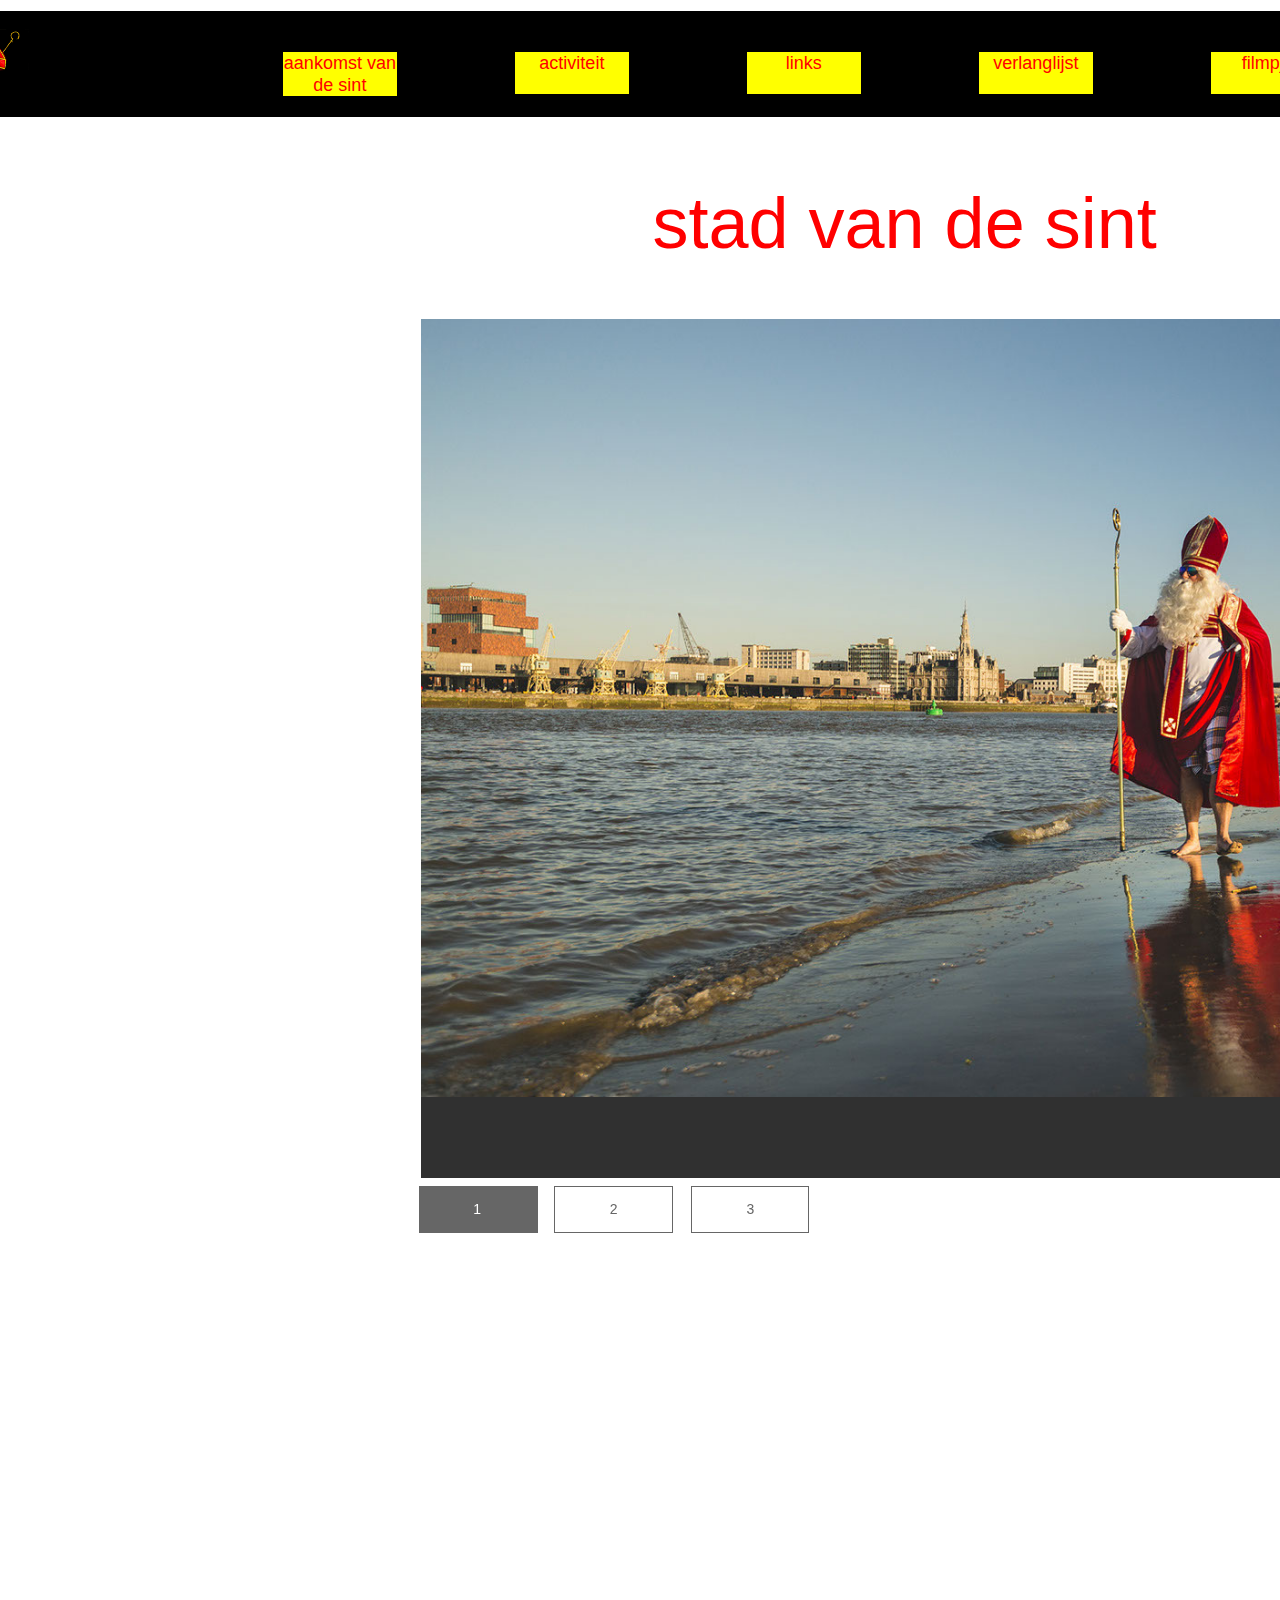
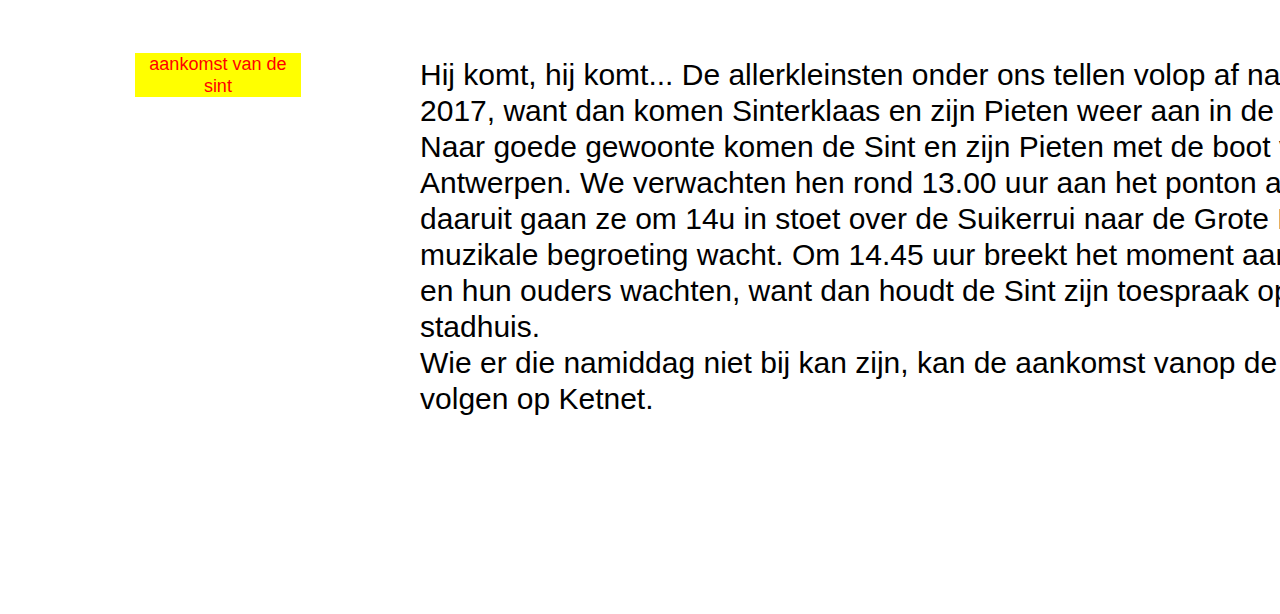
<file: index.html>
<!DOCTYPE html>
<html class="nojs html css_verticalspacer" lang="nl-NL">
 <head>

  <meta http-equiv="Content-type" content="text/html;charset=UTF-8"/>
  <meta name="generator" content="2018.0.0.379"/>
  <meta name="viewport" content="width=device-width, initial-scale=1.0"/>
  
  <script type="text/javascript">
   // Update the 'nojs'/'js' class on the html node
document.documentElement.className = document.documentElement.className.replace(/\bnojs\b/g, 'js');

// Check that all required assets are uploaded and up-to-date
if(typeof Muse == "undefined") window.Muse = {}; window.Muse.assets = {"required":["museutils.js", "museconfig.js", "jquery.watch.js", "webpro.js", "musewpslideshow.js", "jquery.museoverlay.js", "touchswipe.js", "require.js", "index.css"], "outOfDate":[]};
</script>
  
  <title>home</title>
  <!-- CSS -->
  <link rel="stylesheet" type="text/css" href="css/site_global.css?crc=444006867"/>
  <link rel="stylesheet" type="text/css" href="css/master_a-stramien.css?crc=70273568"/>
  <link rel="stylesheet" type="text/css" href="css/index.css?crc=3865967013" id="pagesheet"/>
   </head>
 <body>

  <div class="clearfix borderbox" id="page"><!-- group -->
   <a class="anchor_item grpelem" id="up2" data-sizePolicy="fixed" data-pintopage="page_fluidx"></a>
   <div id="u1181"><!-- simple frame --></div>
   <div class="clearfix grpelem" id="pu1418-4"><!-- column -->
    <a class="nonblock nontext MuseLinkActive clearfix colelem" id="u1418-4" href="index.html" data-muse-temp-textContainer-sizePolicy="true" data-muse-temp-textContainer-pinning="true"><!-- content --><p>aankomst van de sint</p></a>
    <a class="anchor_item colelem" id="aankomst" data-sizePolicy="fixed" data-pintopage="page_fluidx"></a>
   </div>
   <div id="u1152-wrapper">
    <a class="nonblock nontext MuseLinkActive clip_frame" id="u1152" href="index.html"><!-- image --><img class="block" id="u1152_img" src="images/dag-95-mijter-sinterklaas.png?crc=175086233" alt="" data-heightwidthratio="1" data-image-width="97" data-image-height="97"/></a>
   </div>
   <div class="clearfix grpelem" id="pu1242-4"><!-- column -->
    <div class="clearfix colelem" id="u1242-4" data-muse-temp-textContainer-sizePolicy="true" data-muse-temp-textContainer-pinning="true"><!-- content -->
     <p><span id="u1242">stad van de sint</span></p>
    </div>
    <div class="clearfix colelem" id="ppamphletu1271"><!-- group -->
     <div class="PamphletWidget clearfix allow_click_through grpelem" id="pamphletu1271" data-visibility="changed" style="visibility:hidden"><!-- none box -->
      <div class="position_content" id="pamphletu1271_position_content">
       <div class="popup_anchor allow_click_through colelem" data-col-pos="1" id="u1285popup">
        <div class="ContainerGroup clearfix" data-col-pos="1" id="u1285"><!-- stack box -->
         <div class="Container clearfix grpelem" data-col-pos="0" id="u1292"><!-- group -->
          <div class="clip_frame grpelem" id="u1293"><!-- image -->
           <img class="block" id="u1293_img" src="images/balthazar_sint2-crop-u1293.jpg?crc=4043576121" alt="" data-heightwidthratio="0.6455026455026455" data-image-width="1323" data-image-height="854"/>
          </div>
         </div>
         <div class="Container invi clearfix grpelem" data-col-pos="1" id="u1289"><!-- group -->
          <div class="clip_frame grpelem" id="u1290"><!-- image -->
           <img class="block" id="u1290_img" src="images/sinterklaas-no-piets-560x420-crop-u1290.jpg?crc=3932099338" alt="" data-heightwidthratio="0.6455026455026455" data-image-width="1323" data-image-height="854"/>
          </div>
         </div>
         <div class="Container invi clearfix grpelem" data-col-pos="2" id="u1286"><!-- group -->
          <div class="clip_frame grpelem" id="u1287"><!-- image -->
           <img class="block" id="u1287_img" src="images/amsterdam_sinterklaas_arrival-crop-u1287.jpg?crc=3816009222" alt="" data-heightwidthratio="0.6455026455026455" data-image-width="1323" data-image-height="854"/>
          </div>
         </div>
        </div>
       </div>
       <div class="ThumbGroup clearfix colelem" data-col-pos="0" id="u1272"><!-- none box -->
        <div class="popup_anchor allow_click_through grpelem" data-col-pos="0" id="u1273popup">
         <div class="Thumb popup_element clearfix" data-col-pos="0" id="u1273"><!-- group -->
          <div class="clearfix grpelem" id="u1274-4" data-muse-temp-textContainer-sizePolicy="true" data-muse-temp-textContainer-pinning="true"><!-- content -->
           <p>1</p>
          </div>
         </div>
        </div>
        <div class="popup_anchor allow_click_through grpelem" data-col-pos="1" id="u1277popup">
         <div class="Thumb popup_element clearfix" data-col-pos="1" id="u1277"><!-- group -->
          <div class="clearfix grpelem" id="u1278-4" data-muse-temp-textContainer-sizePolicy="true" data-muse-temp-textContainer-pinning="true"><!-- content -->
           <p>2</p>
          </div>
         </div>
        </div>
        <div class="popup_anchor allow_click_through grpelem" data-col-pos="2" id="u1275popup">
         <div class="Thumb popup_element clearfix" data-col-pos="2" id="u1275"><!-- group -->
          <div class="clearfix grpelem" id="u1276-4" data-muse-temp-textContainer-sizePolicy="true" data-muse-temp-textContainer-pinning="true"><!-- content -->
           <p>3</p>
          </div>
         </div>
        </div>
       </div>
      </div>
     </div>
     <a class="anchor_item grpelem" id="up" data-sizePolicy="fixed" data-pintopage="page_fluidx"></a>
    </div>
    <div class="clearfix colelem" id="u1419-9" data-muse-temp-textContainer-sizePolicy="true" data-muse-temp-textContainer-pinning="true"><!-- content -->
     <p>Hij komt, hij komt... De allerkleinsten onder ons tellen volop af naar zaterdag 18 november 2017, want dan komen Sinterklaas en zijn Pieten weer aan in de stad!</p>
     <p>Naar goede gewoonte komen de Sint en zijn Pieten met de boot vanuit Spanje naar Antwerpen. We verwachten hen rond 13.00 uur aan het ponton aan het Steenplein. Van daaruit gaan ze om 14u in stoet over de Suikerrui naar de Grote Markt, waar hen een muzikale begroeting wacht. Om 14.45 uur breekt het moment aan waarop vele kinderen en hun ouders wachten, want dan houdt de Sint zijn toespraak op het balkon van het stadhuis.</p>
     <p>Wie er die namiddag niet bij kan zijn, kan de aankomst vanop de eerste rij rechtstreeks volgen op Ketnet.</p>
     <p>&nbsp;</p>
    </div>
   </div>
   <div class="clearfix grpelem" id="pu1148-4"><!-- group -->
    <div id="u1148-4-wrapper">
     <a class="nonblock nontext anim_swing clearfix" id="u1148-4" href="index.html#aankomst" data-muse-temp-textContainer-sizePolicy="true" data-muse-temp-textContainer-pinning="true"><!-- content --><p>aankomst van de sint</p></a>
    </div>
    <div id="u1149-4-wrapper">
     <a class="nonblock nontext clearfix" id="u1149-4" href="activiteit.html" data-muse-temp-textContainer-sizePolicy="true" data-muse-temp-textContainer-pinning="true"><!-- content --><p>activiteit</p></a>
    </div>
    <div id="u1150-4-wrapper">
     <a class="nonblock nontext clearfix" id="u1150-4" href="links.html" data-muse-temp-textContainer-sizePolicy="true" data-muse-temp-textContainer-pinning="true"><!-- content --><p>links</p></a>
    </div>
    <div id="u1151-4-wrapper">
     <a class="nonblock nontext clearfix" id="u1151-4" href="verlanglijst.html" data-muse-temp-textContainer-sizePolicy="true" data-muse-temp-textContainer-pinning="true"><!-- content --><p>verlanglijst</p></a>
    </div>
    <div id="u2101-4-wrapper">
     <a class="nonblock nontext clearfix" id="u2101-4" href="film.html" data-muse-temp-textContainer-sizePolicy="true" data-muse-temp-textContainer-pinning="true"><!-- content --><p>filmpje</p></a>
    </div>
   </div>
   <div class="verticalspacer" data-offset-top="2093" data-content-above-spacer="2092" data-content-below-spacer="160" data-sizePolicy="fixed" data-pintopage="page_fixedLeft"></div>
  </div>
  <!-- Other scripts -->
  <script type="text/javascript">
   // Decide weather to suppress missing file error or not based on preference setting
var suppressMissingFileError = false
</script>
  <script type="text/javascript">
   window.Muse.assets.check=function(d){if(!window.Muse.assets.checked){window.Muse.assets.checked=!0;var b={},c=function(a,b){if(window.getComputedStyle){var c=window.getComputedStyle(a,null);return c&&c.getPropertyValue(b)||c&&c[b]||""}if(document.documentElement.currentStyle)return(c=a.currentStyle)&&c[b]||a.style&&a.style[b]||"";return""},a=function(a){if(a.match(/^rgb/))return a=a.replace(/\s+/g,"").match(/([\d\,]+)/gi)[0].split(","),(parseInt(a[0])<<16)+(parseInt(a[1])<<8)+parseInt(a[2]);if(a.match(/^\#/))return parseInt(a.substr(1),
16);return 0},g=function(g){for(var f=document.getElementsByTagName("link"),h=0;h<f.length;h++)if("text/css"==f[h].type){var i=(f[h].href||"").match(/\/?css\/([\w\-]+\.css)\?crc=(\d+)/);if(!i||!i[1]||!i[2])break;b[i[1]]=i[2]}f=document.createElement("div");f.className="version";f.style.cssText="display:none; width:1px; height:1px;";document.getElementsByTagName("body")[0].appendChild(f);for(h=0;h<Muse.assets.required.length;){var i=Muse.assets.required[h],l=i.match(/([\w\-\.]+)\.(\w+)$/),k=l&&l[1]?
l[1]:null,l=l&&l[2]?l[2]:null;switch(l.toLowerCase()){case "css":k=k.replace(/\W/gi,"_").replace(/^([^a-z])/gi,"_$1");f.className+=" "+k;k=a(c(f,"color"));l=a(c(f,"backgroundColor"));k!=0||l!=0?(Muse.assets.required.splice(h,1),"undefined"!=typeof b[i]&&(k!=b[i]>>>24||l!=(b[i]&16777215))&&Muse.assets.outOfDate.push(i)):h++;f.className="version";break;case "js":h++;break;default:throw Error("Unsupported file type: "+l);}}d?d().jquery!="1.8.3"&&Muse.assets.outOfDate.push("jquery-1.8.3.min.js"):Muse.assets.required.push("jquery-1.8.3.min.js");
f.parentNode.removeChild(f);if(Muse.assets.outOfDate.length||Muse.assets.required.length)f="Sommige bestanden op de server ontbreken of zijn beschadigd. Wis de cache van de browser en probeer het opnieuw. Als het probleem zich blijft voordoen, kunt u het beste contact opnemen met de auteur van de website.",g&&Muse.assets.outOfDate.length&&(f+="\nOut of date: "+Muse.assets.outOfDate.join(",")),g&&Muse.assets.required.length&&(f+="\nMissing: "+Muse.assets.required.join(",")),suppressMissingFileError?(f+="\nUse SuppressMissingFileError key in AppPrefs.xml to show missing file error pop up.",console.log(f)):alert(f)};location&&location.search&&location.search.match&&location.search.match(/muse_debug/gi)?
setTimeout(function(){g(!0)},5E3):g()}};
var muse_init=function(){require.config({baseUrl:""});require(["jquery","museutils","whatinput","jquery.watch","webpro","musewpslideshow","jquery.museoverlay","touchswipe"],function(d){var $ = d;$(document).ready(function(){try{
window.Muse.assets.check($);/* body */
Muse.Utils.transformMarkupToFixBrowserProblemsPreInit();/* body */
Muse.Utils.prepHyperlinks(true);/* body */
Muse.Utils.resizeHeight('.popup_anchor.allow_click_through');/* resize height */
Muse.Utils.makeButtonsVisibleAfterSettingMinWidth();/* body */
Muse.Utils.initWidget('#pamphletu1271', ['#bp_infinity'], function(elem) { return new WebPro.Widget.ContentSlideShow(elem, {contentLayout_runtime:'stack',event:'click',deactivationEvent:'',autoPlay:true,displayInterval:3000,transitionStyle:'horizontal',transitionDuration:500,hideAllContentsFirst:false,shuffle:false,enableSwipe:false,resumeAutoplay:true,resumeAutoplayInterval:3000,playOnce:false,autoActivate_runtime:false,isResponsive:true}); });/* #pamphletu1271 */
Muse.Utils.fullPage('#page');/* 100% height page */
Muse.Utils.showWidgetsWhenReady();/* body */
Muse.Utils.transformMarkupToFixBrowserProblems();/* body */
}catch(b){if(b&&"function"==typeof b.notify?b.notify():Muse.Assert.fail("Error calling selector function: "+b),false)throw b;}})})};

</script>
  <!-- RequireJS script -->
  <script src="scripts/require.js?crc=4157109226" type="text/javascript" async data-main="scripts/museconfig.js?crc=4153641093" onload="if (requirejs) requirejs.onError = function(requireType, requireModule) { if (requireType && requireType.toString && requireType.toString().indexOf && 0 <= requireType.toString().indexOf('#scripterror')) window.Muse.assets.check(); }" onerror="window.Muse.assets.check();"></script>
   </body>
</html>
</file>
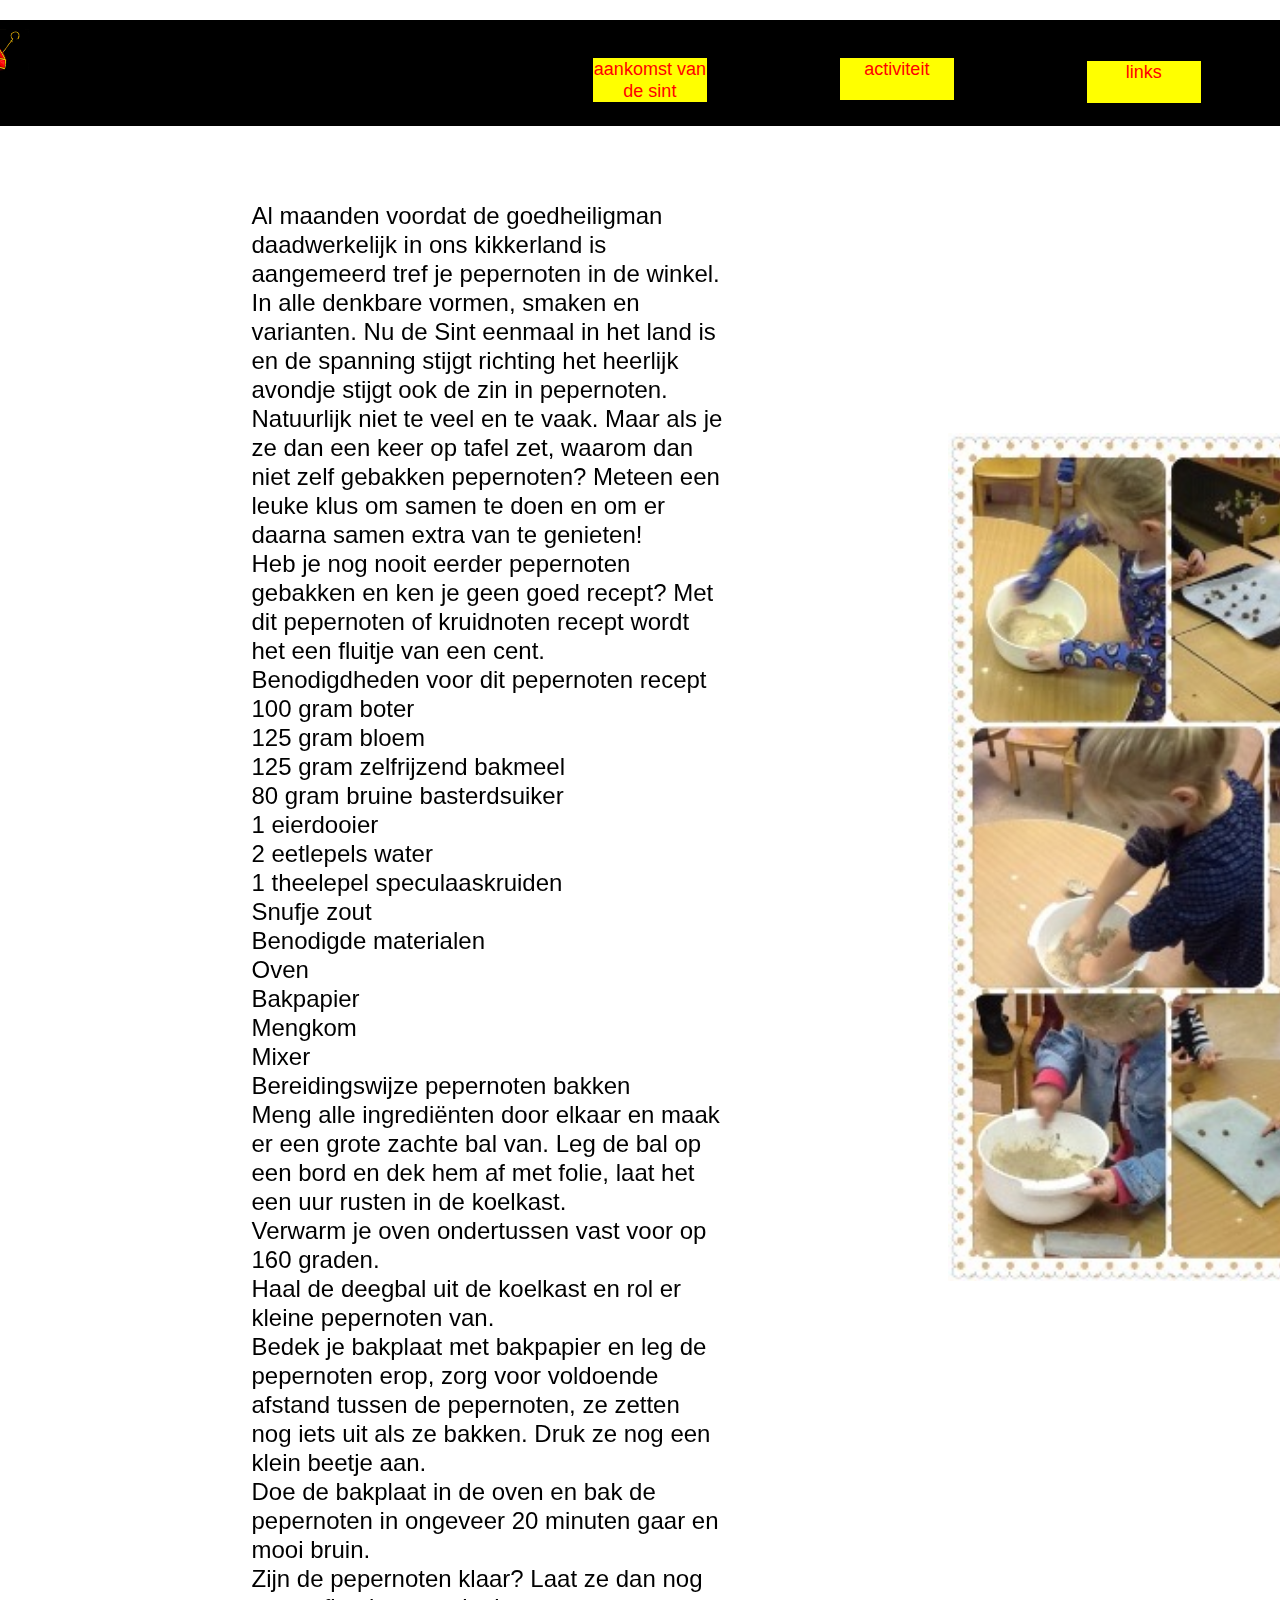
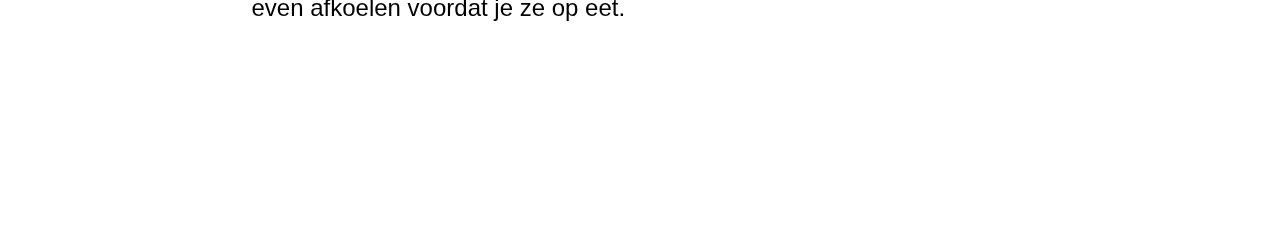
<file: activiteit.html>
<!DOCTYPE html>
<html class="nojs html css_verticalspacer" lang="nl-NL">
 <head>

  <meta http-equiv="Content-type" content="text/html;charset=UTF-8"/>
  <meta name="generator" content="2018.0.0.379"/>
  <meta name="viewport" content="width=device-width, initial-scale=1.0"/>
  
  <script type="text/javascript">
   // Update the 'nojs'/'js' class on the html node
document.documentElement.className = document.documentElement.className.replace(/\bnojs\b/g, 'js');

// Check that all required assets are uploaded and up-to-date
if(typeof Muse == "undefined") window.Muse = {}; window.Muse.assets = {"required":["museutils.js", "museconfig.js", "jquery.watch.js", "require.js", "activiteit.css"], "outOfDate":[]};
</script>
  
  <title>activiteit</title>
  <!-- CSS -->
  <link rel="stylesheet" type="text/css" href="css/site_global.css?crc=444006867"/>
  <link rel="stylesheet" type="text/css" href="css/master_a-stramien.css?crc=70273568"/>
  <link rel="stylesheet" type="text/css" href="css/activiteit.css?crc=452893137" id="pagesheet"/>
   </head>
 <body>

  <div class="clearfix borderbox" id="page"><!-- group -->
   <div class="clearfix grpelem" id="pu1181"><!-- group -->
    <div id="u1181"><!-- simple frame --></div>
    <div id="u1148-4-wrapper">
     <a class="nonblock nontext clearfix" id="u1148-4" href="index.html#aankomst" data-muse-temp-textContainer-sizePolicy="true" data-muse-temp-textContainer-pinning="true"><!-- content --><p>aankomst van de sint</p></a>
    </div>
    <div id="u1152-wrapper">
     <a class="nonblock nontext clip_frame" id="u1152" href="index.html"><!-- image --><img class="block" id="u1152_img" src="images/dag-95-mijter-sinterklaas.png?crc=175086233" alt="" data-heightwidthratio="1" data-image-width="97" data-image-height="97"/></a>
    </div>
   </div>
   <div class="clearfix grpelem" id="u1714-50" data-muse-temp-textContainer-sizePolicy="true" data-muse-temp-textContainer-pinning="true"><!-- content -->
    <p>Al maanden voordat de goedheiligman daadwerkelijk in ons kikkerland is aangemeerd tref je pepernoten in de winkel. In alle denkbare vormen, smaken en varianten. Nu de Sint eenmaal in het land is en de spanning stijgt richting het heerlijk avondje stijgt ook de zin in pepernoten. Natuurlijk niet te veel en te vaak. Maar als je ze dan een keer op tafel zet, waarom dan niet zelf gebakken pepernoten? Meteen een leuke klus om samen te doen en om er daarna samen extra van te genieten!</p>
    <p>Heb je nog nooit eerder pepernoten gebakken en ken je geen goed recept? Met dit pepernoten of kruidnoten recept wordt het een fluitje van een cent.</p>
    <p>Benodigdheden voor dit pepernoten recept</p>
    <p>100 gram boter</p>
    <p>125 gram bloem</p>
    <p>125 gram zelfrijzend bakmeel</p>
    <p>80 gram bruine basterdsuiker</p>
    <p>1 eierdooier</p>
    <p>2 eetlepels water</p>
    <p>1 theelepel speculaaskruiden</p>
    <p>Snufje zout</p>
    <p>Benodigde materialen</p>
    <p>Oven</p>
    <p>Bakpapier</p>
    <p>Mengkom</p>
    <p>Mixer</p>
    <p>Bereidingswijze pepernoten bakken</p>
    <p>Meng alle ingrediënten door elkaar en maak er een grote zachte bal van. Leg de bal op een bord en dek hem af met folie, laat het een uur rusten in de koelkast.</p>
    <p>Verwarm je oven ondertussen vast voor op 160 graden.</p>
    <p>Haal de deegbal uit de koelkast en rol er kleine pepernoten van.</p>
    <p>Bedek je bakplaat met bakpapier en leg de pepernoten erop, zorg voor voldoende afstand tussen de pepernoten, ze zetten nog iets uit als ze bakken. Druk ze nog een klein beetje aan.</p>
    <p>Doe de bakplaat in de oven en bak de pepernoten in ongeveer 20 minuten gaar en mooi bruin.</p>
    <p>Zijn de pepernoten klaar? Laat ze dan nog even afkoelen voordat je ze op eet.</p>
    <p>&nbsp;</p>
    <p>&nbsp;</p>
   </div>
   <div class="clip_frame grpelem" id="u1704"><!-- image -->
    <img class="block" id="u1704_img" src="images/sint%20pepernoten%20bakken.jpg?crc=192956187" alt="" data-heightwidthratio="1.333810888252149" data-image-width="698" data-image-height="931"/>
   </div>
   <div class="clearfix grpelem" id="pu1149-4"><!-- group -->
    <div id="u1149-4-wrapper">
     <a class="nonblock nontext MuseLinkActive clearfix" id="u1149-4" href="activiteit.html" data-muse-temp-textContainer-sizePolicy="true" data-muse-temp-textContainer-pinning="true"><!-- content --><p>activiteit</p></a>
    </div>
    <div id="u1150-4-wrapper">
     <a class="nonblock nontext clearfix" id="u1150-4" href="links.html" data-muse-temp-textContainer-sizePolicy="true" data-muse-temp-textContainer-pinning="true"><!-- content --><p>links</p></a>
    </div>
    <div id="u1151-4-wrapper">
     <a class="nonblock nontext clearfix" id="u1151-4" href="verlanglijst.html" data-muse-temp-textContainer-sizePolicy="true" data-muse-temp-textContainer-pinning="true"><!-- content --><p>verlanglijst</p></a>
    </div>
    <div id="u2101-4-wrapper">
     <a class="nonblock nontext clearfix" id="u2101-4" href="film.html" data-muse-temp-textContainer-sizePolicy="true" data-muse-temp-textContainer-pinning="true"><!-- content --><p>filmpje</p></a>
    </div>
   </div>
   <div class="verticalspacer" data-offset-top="1622" data-content-above-spacer="1622" data-content-below-spacer="161" data-sizePolicy="fixed" data-pintopage="page_fixedLeft"></div>
  </div>
  <!-- Other scripts -->
  <script type="text/javascript">
   // Decide weather to suppress missing file error or not based on preference setting
var suppressMissingFileError = false
</script>
  <script type="text/javascript">
   window.Muse.assets.check=function(d){if(!window.Muse.assets.checked){window.Muse.assets.checked=!0;var b={},c=function(a,b){if(window.getComputedStyle){var c=window.getComputedStyle(a,null);return c&&c.getPropertyValue(b)||c&&c[b]||""}if(document.documentElement.currentStyle)return(c=a.currentStyle)&&c[b]||a.style&&a.style[b]||"";return""},a=function(a){if(a.match(/^rgb/))return a=a.replace(/\s+/g,"").match(/([\d\,]+)/gi)[0].split(","),(parseInt(a[0])<<16)+(parseInt(a[1])<<8)+parseInt(a[2]);if(a.match(/^\#/))return parseInt(a.substr(1),
16);return 0},g=function(g){for(var f=document.getElementsByTagName("link"),h=0;h<f.length;h++)if("text/css"==f[h].type){var i=(f[h].href||"").match(/\/?css\/([\w\-]+\.css)\?crc=(\d+)/);if(!i||!i[1]||!i[2])break;b[i[1]]=i[2]}f=document.createElement("div");f.className="version";f.style.cssText="display:none; width:1px; height:1px;";document.getElementsByTagName("body")[0].appendChild(f);for(h=0;h<Muse.assets.required.length;){var i=Muse.assets.required[h],l=i.match(/([\w\-\.]+)\.(\w+)$/),k=l&&l[1]?
l[1]:null,l=l&&l[2]?l[2]:null;switch(l.toLowerCase()){case "css":k=k.replace(/\W/gi,"_").replace(/^([^a-z])/gi,"_$1");f.className+=" "+k;k=a(c(f,"color"));l=a(c(f,"backgroundColor"));k!=0||l!=0?(Muse.assets.required.splice(h,1),"undefined"!=typeof b[i]&&(k!=b[i]>>>24||l!=(b[i]&16777215))&&Muse.assets.outOfDate.push(i)):h++;f.className="version";break;case "js":h++;break;default:throw Error("Unsupported file type: "+l);}}d?d().jquery!="1.8.3"&&Muse.assets.outOfDate.push("jquery-1.8.3.min.js"):Muse.assets.required.push("jquery-1.8.3.min.js");
f.parentNode.removeChild(f);if(Muse.assets.outOfDate.length||Muse.assets.required.length)f="Sommige bestanden op de server ontbreken of zijn beschadigd. Wis de cache van de browser en probeer het opnieuw. Als het probleem zich blijft voordoen, kunt u het beste contact opnemen met de auteur van de website.",g&&Muse.assets.outOfDate.length&&(f+="\nOut of date: "+Muse.assets.outOfDate.join(",")),g&&Muse.assets.required.length&&(f+="\nMissing: "+Muse.assets.required.join(",")),suppressMissingFileError?(f+="\nUse SuppressMissingFileError key in AppPrefs.xml to show missing file error pop up.",console.log(f)):alert(f)};location&&location.search&&location.search.match&&location.search.match(/muse_debug/gi)?
setTimeout(function(){g(!0)},5E3):g()}};
var muse_init=function(){require.config({baseUrl:""});require(["jquery","museutils","whatinput","jquery.watch"],function(d){var $ = d;$(document).ready(function(){try{
window.Muse.assets.check($);/* body */
Muse.Utils.transformMarkupToFixBrowserProblemsPreInit();/* body */
Muse.Utils.prepHyperlinks(true);/* body */
Muse.Utils.makeButtonsVisibleAfterSettingMinWidth();/* body */
Muse.Utils.fullPage('#page');/* 100% height page */
Muse.Utils.showWidgetsWhenReady();/* body */
Muse.Utils.transformMarkupToFixBrowserProblems();/* body */
}catch(b){if(b&&"function"==typeof b.notify?b.notify():Muse.Assert.fail("Error calling selector function: "+b),false)throw b;}})})};

</script>
  <!-- RequireJS script -->
  <script src="scripts/require.js?crc=4157109226" type="text/javascript" async data-main="scripts/museconfig.js?crc=4153641093" onload="if (requirejs) requirejs.onError = function(requireType, requireModule) { if (requireType && requireType.toString && requireType.toString().indexOf && 0 <= requireType.toString().indexOf('#scripterror')) window.Muse.assets.check(); }" onerror="window.Muse.assets.check();"></script>
   </body>
</html>
</file>
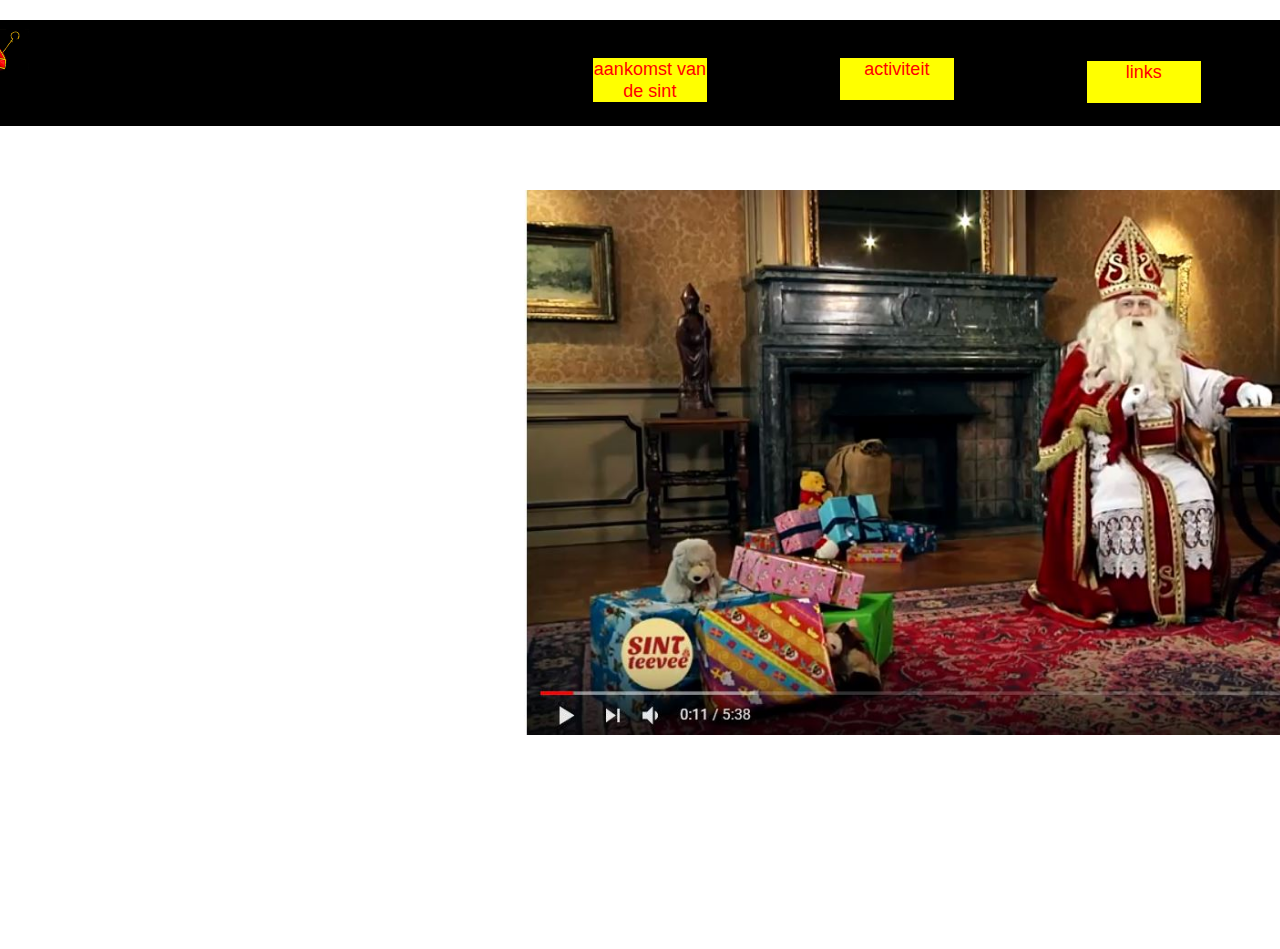
<file: film.html>
<!DOCTYPE html>
<html class="nojs html css_verticalspacer" lang="nl-NL">
 <head>

  <meta http-equiv="Content-type" content="text/html;charset=UTF-8"/>
  <meta name="generator" content="2018.0.0.379"/>
  <meta name="viewport" content="width=device-width, initial-scale=1.0"/>
  
  <script type="text/javascript">
   // Update the 'nojs'/'js' class on the html node
document.documentElement.className = document.documentElement.className.replace(/\bnojs\b/g, 'js');

// Check that all required assets are uploaded and up-to-date
if(typeof Muse == "undefined") window.Muse = {}; window.Muse.assets = {"required":["museutils.js", "museconfig.js", "jquery.watch.js", "require.js", "film.css"], "outOfDate":[]};
</script>
  
  <title>film</title>
  <!-- CSS -->
  <link rel="stylesheet" type="text/css" href="css/site_global.css?crc=444006867"/>
  <link rel="stylesheet" type="text/css" href="css/master_a-stramien.css?crc=70273568"/>
  <link rel="stylesheet" type="text/css" href="css/film.css?crc=140068812" id="pagesheet"/>
   </head>
 <body>

  <div class="clearfix borderbox" id="page"><!-- group -->
   <div class="clearfix grpelem" id="pu1181"><!-- group -->
    <div id="u1181"><!-- simple frame --></div>
    <div id="u1148-4-wrapper">
     <a class="nonblock nontext clearfix" id="u1148-4" href="index.html#aankomst" data-muse-temp-textContainer-sizePolicy="true" data-muse-temp-textContainer-pinning="true"><!-- content --><p>aankomst van de sint</p></a>
    </div>
    <div id="u1149-4-wrapper">
     <a class="nonblock nontext clearfix" id="u1149-4" href="activiteit.html" data-muse-temp-textContainer-sizePolicy="true" data-muse-temp-textContainer-pinning="true"><!-- content --><p>activiteit</p></a>
    </div>
    <div id="u1150-4-wrapper">
     <a class="nonblock nontext clearfix" id="u1150-4" href="links.html" data-muse-temp-textContainer-sizePolicy="true" data-muse-temp-textContainer-pinning="true"><!-- content --><p>links</p></a>
    </div>
    <div id="u1151-4-wrapper">
     <a class="nonblock nontext clearfix" id="u1151-4" href="verlanglijst.html" data-muse-temp-textContainer-sizePolicy="true" data-muse-temp-textContainer-pinning="true"><!-- content --><p>verlanglijst</p></a>
    </div>
    <div id="u2101-4-wrapper">
     <a class="nonblock nontext MuseLinkActive clearfix" id="u2101-4" href="film.html" data-muse-temp-textContainer-sizePolicy="true" data-muse-temp-textContainer-pinning="true"><!-- content --><p>filmpje</p></a>
    </div>
    <div id="u1152-wrapper">
     <a class="nonblock nontext clip_frame" id="u1152" href="index.html"><!-- image --><img class="block" id="u1152_img" src="images/dag-95-mijter-sinterklaas.png?crc=175086233" alt="" data-heightwidthratio="1" data-image-width="97" data-image-height="97"/></a>
    </div>
   </div>
   <a class="nonblock nontext clip_frame grpelem" id="u2080" href="https://www.youtube.com/watch?time_continue=3&amp;v=Sp-UOaqlR1o"><!-- image --><img class="block" id="u2080_img" src="images/sint%20tv.jpg?crc=3844064150" alt="" data-heightwidthratio="0.5594013096351731" data-image-width="1069" data-image-height="598"/></a>
   <div class="verticalspacer" data-offset-top="788" data-content-above-spacer="788" data-content-below-spacer="171" data-sizePolicy="fixed" data-pintopage="page_fixedLeft"></div>
  </div>
  <!-- Other scripts -->
  <script type="text/javascript">
   // Decide weather to suppress missing file error or not based on preference setting
var suppressMissingFileError = false
</script>
  <script type="text/javascript">
   window.Muse.assets.check=function(d){if(!window.Muse.assets.checked){window.Muse.assets.checked=!0;var b={},c=function(a,b){if(window.getComputedStyle){var c=window.getComputedStyle(a,null);return c&&c.getPropertyValue(b)||c&&c[b]||""}if(document.documentElement.currentStyle)return(c=a.currentStyle)&&c[b]||a.style&&a.style[b]||"";return""},a=function(a){if(a.match(/^rgb/))return a=a.replace(/\s+/g,"").match(/([\d\,]+)/gi)[0].split(","),(parseInt(a[0])<<16)+(parseInt(a[1])<<8)+parseInt(a[2]);if(a.match(/^\#/))return parseInt(a.substr(1),
16);return 0},g=function(g){for(var f=document.getElementsByTagName("link"),h=0;h<f.length;h++)if("text/css"==f[h].type){var i=(f[h].href||"").match(/\/?css\/([\w\-]+\.css)\?crc=(\d+)/);if(!i||!i[1]||!i[2])break;b[i[1]]=i[2]}f=document.createElement("div");f.className="version";f.style.cssText="display:none; width:1px; height:1px;";document.getElementsByTagName("body")[0].appendChild(f);for(h=0;h<Muse.assets.required.length;){var i=Muse.assets.required[h],l=i.match(/([\w\-\.]+)\.(\w+)$/),k=l&&l[1]?
l[1]:null,l=l&&l[2]?l[2]:null;switch(l.toLowerCase()){case "css":k=k.replace(/\W/gi,"_").replace(/^([^a-z])/gi,"_$1");f.className+=" "+k;k=a(c(f,"color"));l=a(c(f,"backgroundColor"));k!=0||l!=0?(Muse.assets.required.splice(h,1),"undefined"!=typeof b[i]&&(k!=b[i]>>>24||l!=(b[i]&16777215))&&Muse.assets.outOfDate.push(i)):h++;f.className="version";break;case "js":h++;break;default:throw Error("Unsupported file type: "+l);}}d?d().jquery!="1.8.3"&&Muse.assets.outOfDate.push("jquery-1.8.3.min.js"):Muse.assets.required.push("jquery-1.8.3.min.js");
f.parentNode.removeChild(f);if(Muse.assets.outOfDate.length||Muse.assets.required.length)f="Sommige bestanden op de server ontbreken of zijn beschadigd. Wis de cache van de browser en probeer het opnieuw. Als het probleem zich blijft voordoen, kunt u het beste contact opnemen met de auteur van de website.",g&&Muse.assets.outOfDate.length&&(f+="\nOut of date: "+Muse.assets.outOfDate.join(",")),g&&Muse.assets.required.length&&(f+="\nMissing: "+Muse.assets.required.join(",")),suppressMissingFileError?(f+="\nUse SuppressMissingFileError key in AppPrefs.xml to show missing file error pop up.",console.log(f)):alert(f)};location&&location.search&&location.search.match&&location.search.match(/muse_debug/gi)?
setTimeout(function(){g(!0)},5E3):g()}};
var muse_init=function(){require.config({baseUrl:""});require(["jquery","museutils","whatinput","jquery.watch"],function(d){var $ = d;$(document).ready(function(){try{
window.Muse.assets.check($);/* body */
Muse.Utils.transformMarkupToFixBrowserProblemsPreInit();/* body */
Muse.Utils.prepHyperlinks(true);/* body */
Muse.Utils.makeButtonsVisibleAfterSettingMinWidth();/* body */
Muse.Utils.fullPage('#page');/* 100% height page */
Muse.Utils.showWidgetsWhenReady();/* body */
Muse.Utils.transformMarkupToFixBrowserProblems();/* body */
}catch(b){if(b&&"function"==typeof b.notify?b.notify():Muse.Assert.fail("Error calling selector function: "+b),false)throw b;}})})};

</script>
  <!-- RequireJS script -->
  <script src="scripts/require.js?crc=4157109226" type="text/javascript" async data-main="scripts/museconfig.js?crc=4153641093" onload="if (requirejs) requirejs.onError = function(requireType, requireModule) { if (requireType && requireType.toString && requireType.toString().indexOf && 0 <= requireType.toString().indexOf('#scripterror')) window.Muse.assets.check(); }" onerror="window.Muse.assets.check();"></script>
   </body>
</html>
</file>
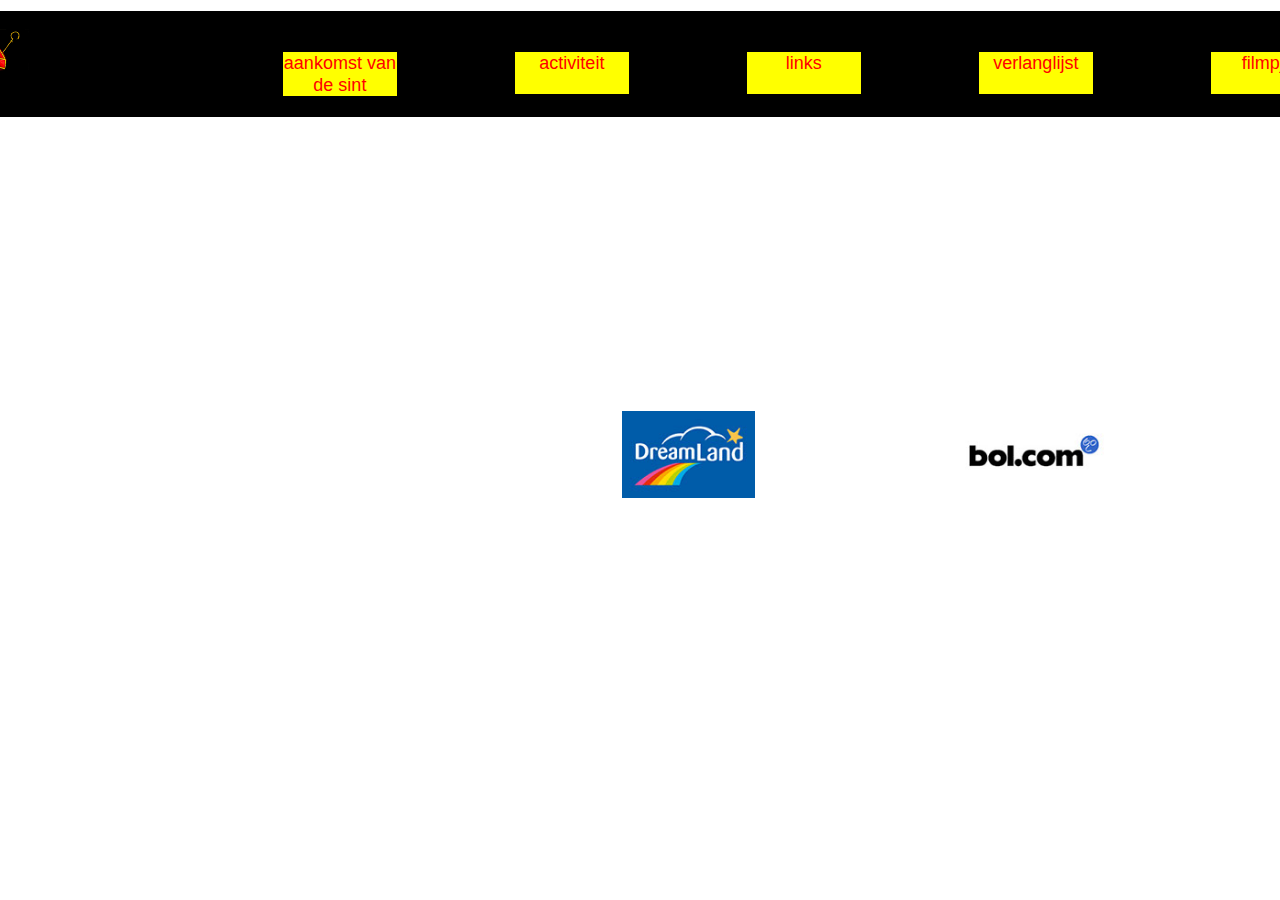
<file: links.html>
<!DOCTYPE html>
<html class="nojs html css_verticalspacer" lang="nl-NL">
 <head>

  <meta http-equiv="Content-type" content="text/html;charset=UTF-8"/>
  <meta name="generator" content="2018.0.0.379"/>
  <meta name="viewport" content="width=device-width, initial-scale=1.0"/>
  
  <script type="text/javascript">
   // Update the 'nojs'/'js' class on the html node
document.documentElement.className = document.documentElement.className.replace(/\bnojs\b/g, 'js');

// Check that all required assets are uploaded and up-to-date
if(typeof Muse == "undefined") window.Muse = {}; window.Muse.assets = {"required":["museutils.js", "museconfig.js", "jquery.watch.js", "require.js", "links.css"], "outOfDate":[]};
</script>
  
  <title>links</title>
  <!-- CSS -->
  <link rel="stylesheet" type="text/css" href="css/site_global.css?crc=444006867"/>
  <link rel="stylesheet" type="text/css" href="css/master_a-stramien.css?crc=70273568"/>
  <link rel="stylesheet" type="text/css" href="css/links.css?crc=3879873101" id="pagesheet"/>
   </head>
 <body>

  <div class="clearfix borderbox" id="page"><!-- group -->
   <div class="clearfix grpelem" id="pu1181"><!-- group -->
    <div id="u1181"><!-- simple frame --></div>
    <div id="u1148-4-wrapper">
     <a class="nonblock nontext clearfix" id="u1148-4" href="index.html#aankomst" data-muse-temp-textContainer-sizePolicy="true" data-muse-temp-textContainer-pinning="true"><!-- content --><p>aankomst van de sint</p></a>
    </div>
    <div id="u1149-4-wrapper">
     <a class="nonblock nontext clearfix" id="u1149-4" href="activiteit.html" data-muse-temp-textContainer-sizePolicy="true" data-muse-temp-textContainer-pinning="true"><!-- content --><p>activiteit</p></a>
    </div>
    <div id="u1152-wrapper">
     <a class="nonblock nontext clip_frame" id="u1152" href="index.html"><!-- image --><img class="block" id="u1152_img" src="images/dag-95-mijter-sinterklaas.png?crc=175086233" alt="" data-heightwidthratio="1" data-image-width="97" data-image-height="97"/></a>
    </div>
   </div>
   <div class="clip_frame grpelem" id="u1739"><!-- image -->
    <img class="block" id="u1739_img" src="images/logo.jpg?crc=71240542" alt="" data-heightwidthratio="0.6551724137931034" data-image-width="145" data-image-height="95"/>
   </div>
   <div class="clip_frame grpelem" id="u1749"><!-- image -->
    <img class="block" id="u1749_img" src="images/download.jpg?crc=4177633313" alt="" data-heightwidthratio="1" data-image-width="167" data-image-height="167"/>
   </div>
   <div class="clearfix grpelem" id="pu1150-4"><!-- group -->
    <div id="u1150-4-wrapper">
     <a class="nonblock nontext MuseLinkActive clearfix" id="u1150-4" href="links.html" data-muse-temp-textContainer-sizePolicy="true" data-muse-temp-textContainer-pinning="true"><!-- content --><p>links</p></a>
    </div>
    <div id="u1151-4-wrapper">
     <a class="nonblock nontext clearfix" id="u1151-4" href="verlanglijst.html" data-muse-temp-textContainer-sizePolicy="true" data-muse-temp-textContainer-pinning="true"><!-- content --><p>verlanglijst</p></a>
    </div>
    <div id="u2101-4-wrapper">
     <a class="nonblock nontext clearfix" id="u2101-4" href="film.html" data-muse-temp-textContainer-sizePolicy="true" data-muse-temp-textContainer-pinning="true"><!-- content --><p>filmpje</p></a>
    </div>
   </div>
   <div class="verticalspacer" data-offset-top="542" data-content-above-spacer="541" data-content-below-spacer="418" data-sizePolicy="fixed" data-pintopage="page_fixedLeft"></div>
  </div>
  <!-- Other scripts -->
  <script type="text/javascript">
   // Decide weather to suppress missing file error or not based on preference setting
var suppressMissingFileError = false
</script>
  <script type="text/javascript">
   window.Muse.assets.check=function(d){if(!window.Muse.assets.checked){window.Muse.assets.checked=!0;var b={},c=function(a,b){if(window.getComputedStyle){var c=window.getComputedStyle(a,null);return c&&c.getPropertyValue(b)||c&&c[b]||""}if(document.documentElement.currentStyle)return(c=a.currentStyle)&&c[b]||a.style&&a.style[b]||"";return""},a=function(a){if(a.match(/^rgb/))return a=a.replace(/\s+/g,"").match(/([\d\,]+)/gi)[0].split(","),(parseInt(a[0])<<16)+(parseInt(a[1])<<8)+parseInt(a[2]);if(a.match(/^\#/))return parseInt(a.substr(1),
16);return 0},g=function(g){for(var f=document.getElementsByTagName("link"),h=0;h<f.length;h++)if("text/css"==f[h].type){var i=(f[h].href||"").match(/\/?css\/([\w\-]+\.css)\?crc=(\d+)/);if(!i||!i[1]||!i[2])break;b[i[1]]=i[2]}f=document.createElement("div");f.className="version";f.style.cssText="display:none; width:1px; height:1px;";document.getElementsByTagName("body")[0].appendChild(f);for(h=0;h<Muse.assets.required.length;){var i=Muse.assets.required[h],l=i.match(/([\w\-\.]+)\.(\w+)$/),k=l&&l[1]?
l[1]:null,l=l&&l[2]?l[2]:null;switch(l.toLowerCase()){case "css":k=k.replace(/\W/gi,"_").replace(/^([^a-z])/gi,"_$1");f.className+=" "+k;k=a(c(f,"color"));l=a(c(f,"backgroundColor"));k!=0||l!=0?(Muse.assets.required.splice(h,1),"undefined"!=typeof b[i]&&(k!=b[i]>>>24||l!=(b[i]&16777215))&&Muse.assets.outOfDate.push(i)):h++;f.className="version";break;case "js":h++;break;default:throw Error("Unsupported file type: "+l);}}d?d().jquery!="1.8.3"&&Muse.assets.outOfDate.push("jquery-1.8.3.min.js"):Muse.assets.required.push("jquery-1.8.3.min.js");
f.parentNode.removeChild(f);if(Muse.assets.outOfDate.length||Muse.assets.required.length)f="Sommige bestanden op de server ontbreken of zijn beschadigd. Wis de cache van de browser en probeer het opnieuw. Als het probleem zich blijft voordoen, kunt u het beste contact opnemen met de auteur van de website.",g&&Muse.assets.outOfDate.length&&(f+="\nOut of date: "+Muse.assets.outOfDate.join(",")),g&&Muse.assets.required.length&&(f+="\nMissing: "+Muse.assets.required.join(",")),suppressMissingFileError?(f+="\nUse SuppressMissingFileError key in AppPrefs.xml to show missing file error pop up.",console.log(f)):alert(f)};location&&location.search&&location.search.match&&location.search.match(/muse_debug/gi)?
setTimeout(function(){g(!0)},5E3):g()}};
var muse_init=function(){require.config({baseUrl:""});require(["jquery","museutils","whatinput","jquery.watch"],function(d){var $ = d;$(document).ready(function(){try{
window.Muse.assets.check($);/* body */
Muse.Utils.transformMarkupToFixBrowserProblemsPreInit();/* body */
Muse.Utils.prepHyperlinks(true);/* body */
Muse.Utils.makeButtonsVisibleAfterSettingMinWidth();/* body */
Muse.Utils.fullPage('#page');/* 100% height page */
Muse.Utils.showWidgetsWhenReady();/* body */
Muse.Utils.transformMarkupToFixBrowserProblems();/* body */
}catch(b){if(b&&"function"==typeof b.notify?b.notify():Muse.Assert.fail("Error calling selector function: "+b),false)throw b;}})})};

</script>
  <!-- RequireJS script -->
  <script src="scripts/require.js?crc=4157109226" type="text/javascript" async data-main="scripts/museconfig.js?crc=4153641093" onload="if (requirejs) requirejs.onError = function(requireType, requireModule) { if (requireType && requireType.toString && requireType.toString().indexOf && 0 <= requireType.toString().indexOf('#scripterror')) window.Muse.assets.check(); }" onerror="window.Muse.assets.check();"></script>
   </body>
</html>
</file>
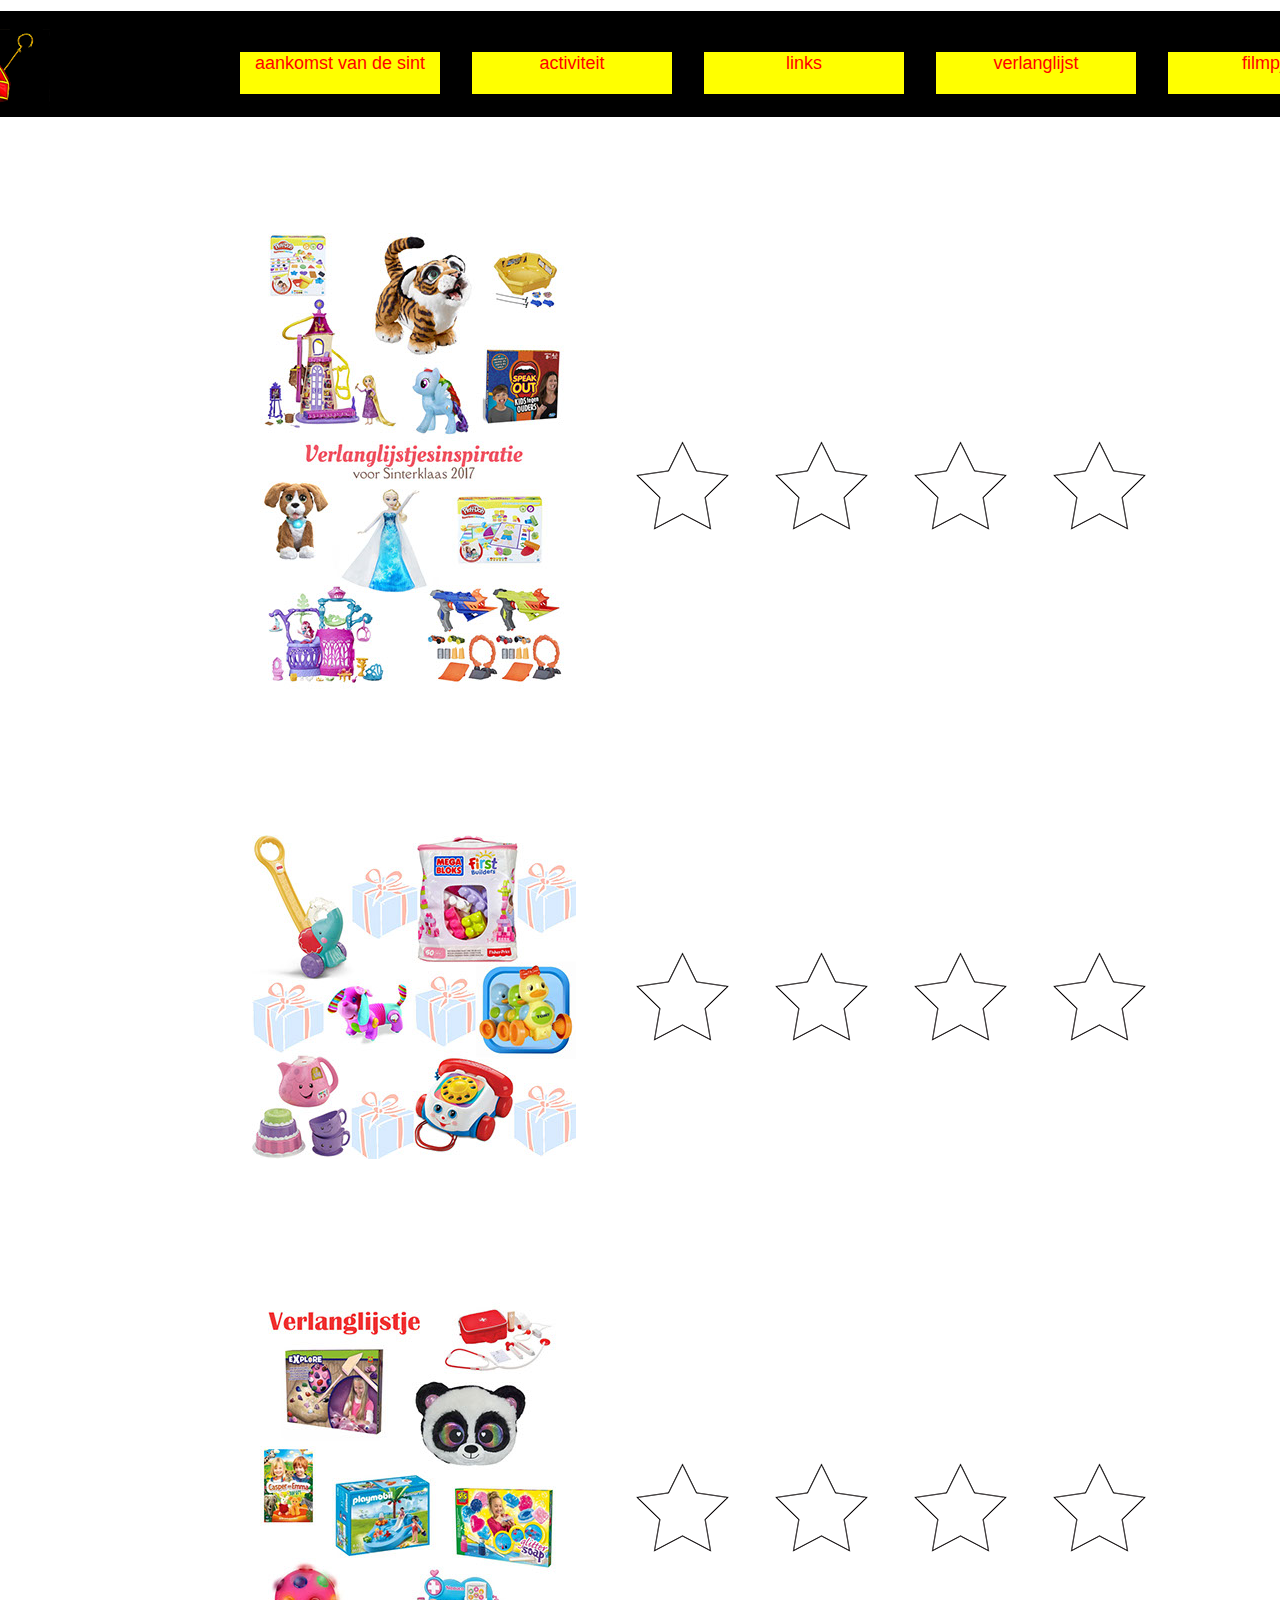
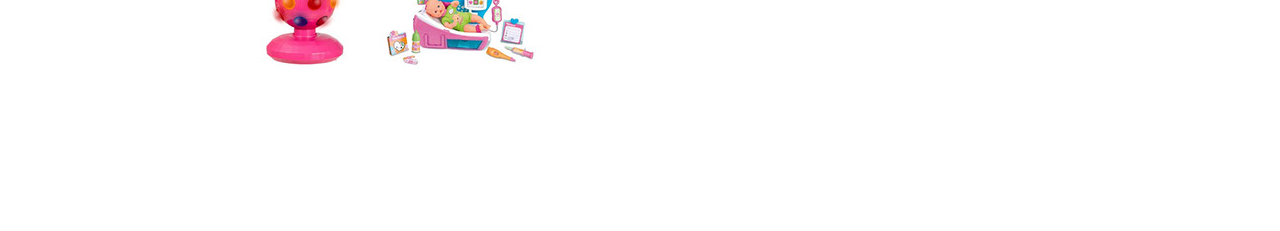
<file: verlanglijst.html>
<!DOCTYPE html>
<html class="nojs html css_verticalspacer" lang="nl-NL">
 <head>

  <meta http-equiv="Content-type" content="text/html;charset=UTF-8"/>
  <meta name="generator" content="2018.0.0.379"/>
  
  <script type="text/javascript">
   // Update the 'nojs'/'js' class on the html node
document.documentElement.className = document.documentElement.className.replace(/\bnojs\b/g, 'js');

// Check that all required assets are uploaded and up-to-date
if(typeof Muse == "undefined") window.Muse = {}; window.Muse.assets = {"required":["museutils.js", "museconfig.js", "jquery.watch.js", "require.js", "verlanglijst.css"], "outOfDate":[]};
</script>
  
  <title>verlanglijst</title>
  <!-- CSS -->
  <link rel="stylesheet" type="text/css" href="css/site_global.css?crc=444006867"/>
  <link rel="stylesheet" type="text/css" href="css/master_a-stramien.css?crc=70273568"/>
  <link rel="stylesheet" type="text/css" href="css/verlanglijst.css?crc=3922379428" id="pagesheet"/>
   </head>
 <body>

  <div class="clearfix" id="page"><!-- group -->
   <div class="clearfix grpelem" id="pu1181"><!-- group -->
    <div id="u1181"><!-- simple frame --></div>
    <a class="nonblock nontext clearfix" id="u1148-4" href="index.html#aankomst"><!-- content --><p>aankomst van de sint</p></a>
    <a class="nonblock nontext clip_frame" id="u1152" href="index.html"><!-- image --><img class="block" id="u1152_img" src="images/dag-95-mijter-sinterklaas.png?crc=175086233" alt="" width="97" height="97"/></a>
   </div>
   <div class="clearfix grpelem" id="pu1781"><!-- column -->
    <div class="clip_frame colelem" id="u1781"><!-- image -->
     <img class="block" id="u1781_img" src="images/inspiratie_verlanglijstje_sinterklaas_2017.jpg?crc=4172046825" alt="" width="324" height="466"/>
    </div>
    <div class="clip_frame colelem" id="u1791"><!-- image -->
     <img class="block" id="u1791_img" src="images/sinterklaas-verlanglijstje-elisa-11-maanden.jpg?crc=4249324325" alt="" width="324" height="324"/>
    </div>
    <div class="clip_frame colelem" id="u1801"><!-- image -->
     <img class="block" id="u1801_img" src="images/verlanglijstje.jpg?crc=4155036281" alt="" width="315" height="368"/>
    </div>
   </div>
   <div class="clearfix grpelem" id="pu1821"><!-- column -->
    <div class="clip_frame colelem" id="u1821"><!-- image -->
     <img class="block" id="u1821_img" src="images/efe6a4d096f5ae9c43feddb42df3f370-star-stroke-icon-80-by-vexels.png?crc=48296244" alt="" width="101" height="101"/>
    </div>
    <div class="clip_frame colelem" id="u1968"><!-- image -->
     <img class="block" id="u1968_img" src="images/efe6a4d096f5ae9c43feddb42df3f370-star-stroke-icon-80-by-vexels.png?crc=48296244" alt="" width="101" height="101"/>
    </div>
    <div class="clip_frame colelem" id="u1996"><!-- image -->
     <img class="block" id="u1996_img" src="images/efe6a4d096f5ae9c43feddb42df3f370-star-stroke-icon-80-by-vexels.png?crc=48296244" alt="" width="101" height="101"/>
    </div>
   </div>
   <div class="clearfix grpelem" id="pu1844"><!-- column -->
    <div class="clip_frame colelem" id="u1844"><!-- image -->
     <img class="block" id="u1844_img" src="images/efe6a4d096f5ae9c43feddb42df3f370-star-stroke-icon-80-by-vexels.png?crc=48296244" alt="" width="101" height="101"/>
    </div>
    <div class="clip_frame colelem" id="u1970"><!-- image -->
     <img class="block" id="u1970_img" src="images/efe6a4d096f5ae9c43feddb42df3f370-star-stroke-icon-80-by-vexels.png?crc=48296244" alt="" width="101" height="101"/>
    </div>
    <div class="clip_frame colelem" id="u1998"><!-- image -->
     <img class="block" id="u1998_img" src="images/efe6a4d096f5ae9c43feddb42df3f370-star-stroke-icon-80-by-vexels.png?crc=48296244" alt="" width="101" height="101"/>
    </div>
   </div>
   <a class="nonblock nontext clearfix" id="u1149-4" href="activiteit.html"><!-- content --><p>activiteit</p></a>
   <div class="clearfix grpelem" id="pu1854"><!-- column -->
    <div class="clip_frame colelem" id="u1854"><!-- image -->
     <img class="block" id="u1854_img" src="images/efe6a4d096f5ae9c43feddb42df3f370-star-stroke-icon-80-by-vexels.png?crc=48296244" alt="" width="101" height="101"/>
    </div>
    <div class="clip_frame colelem" id="u1972"><!-- image -->
     <img class="block" id="u1972_img" src="images/efe6a4d096f5ae9c43feddb42df3f370-star-stroke-icon-80-by-vexels.png?crc=48296244" alt="" width="101" height="101"/>
    </div>
    <div class="clip_frame colelem" id="u2000"><!-- image -->
     <img class="block" id="u2000_img" src="images/efe6a4d096f5ae9c43feddb42df3f370-star-stroke-icon-80-by-vexels.png?crc=48296244" alt="" width="101" height="101"/>
    </div>
   </div>
   <div class="clearfix grpelem" id="pu1861"><!-- column -->
    <div class="clip_frame colelem" id="u1861"><!-- image -->
     <img class="block" id="u1861_img" src="images/efe6a4d096f5ae9c43feddb42df3f370-star-stroke-icon-80-by-vexels.png?crc=48296244" alt="" width="101" height="101"/>
    </div>
    <div class="clip_frame colelem" id="u1974"><!-- image -->
     <img class="block" id="u1974_img" src="images/efe6a4d096f5ae9c43feddb42df3f370-star-stroke-icon-80-by-vexels.png?crc=48296244" alt="" width="101" height="101"/>
    </div>
    <div class="clip_frame colelem" id="u2002"><!-- image -->
     <img class="block" id="u2002_img" src="images/efe6a4d096f5ae9c43feddb42df3f370-star-stroke-icon-80-by-vexels.png?crc=48296244" alt="" width="101" height="101"/>
    </div>
   </div>
   <div class="clearfix grpelem" id="pu1150-4"><!-- group -->
    <a class="nonblock nontext clearfix" id="u1150-4" href="links.html"><!-- content --><p>links</p></a>
    <a class="nonblock nontext MuseLinkActive clearfix" id="u1151-4" href="verlanglijst.html"><!-- content --><p>verlanglijst</p></a>
   </div>
   <div class="clip_frame grpelem" id="u1811"><!-- image -->
    <img class="block" id="u1811_img" src="images/verlanglijstje%20(1).jpg?crc=499648727" alt="" width="600" height="800"/>
   </div>
   <a class="nonblock nontext clearfix" id="u2101-4" href="film.html"><!-- content --><p>filmpje</p></a>
   <div class="verticalspacer" data-offset-top="1670" data-content-above-spacer="1670" data-content-below-spacer="160"></div>
  </div>
  <!-- Other scripts -->
  <script type="text/javascript">
   // Decide weather to suppress missing file error or not based on preference setting
var suppressMissingFileError = false
</script>
  <script type="text/javascript">
   window.Muse.assets.check=function(d){if(!window.Muse.assets.checked){window.Muse.assets.checked=!0;var b={},c=function(a,b){if(window.getComputedStyle){var c=window.getComputedStyle(a,null);return c&&c.getPropertyValue(b)||c&&c[b]||""}if(document.documentElement.currentStyle)return(c=a.currentStyle)&&c[b]||a.style&&a.style[b]||"";return""},a=function(a){if(a.match(/^rgb/))return a=a.replace(/\s+/g,"").match(/([\d\,]+)/gi)[0].split(","),(parseInt(a[0])<<16)+(parseInt(a[1])<<8)+parseInt(a[2]);if(a.match(/^\#/))return parseInt(a.substr(1),
16);return 0},g=function(g){for(var f=document.getElementsByTagName("link"),h=0;h<f.length;h++)if("text/css"==f[h].type){var i=(f[h].href||"").match(/\/?css\/([\w\-]+\.css)\?crc=(\d+)/);if(!i||!i[1]||!i[2])break;b[i[1]]=i[2]}f=document.createElement("div");f.className="version";f.style.cssText="display:none; width:1px; height:1px;";document.getElementsByTagName("body")[0].appendChild(f);for(h=0;h<Muse.assets.required.length;){var i=Muse.assets.required[h],l=i.match(/([\w\-\.]+)\.(\w+)$/),k=l&&l[1]?
l[1]:null,l=l&&l[2]?l[2]:null;switch(l.toLowerCase()){case "css":k=k.replace(/\W/gi,"_").replace(/^([^a-z])/gi,"_$1");f.className+=" "+k;k=a(c(f,"color"));l=a(c(f,"backgroundColor"));k!=0||l!=0?(Muse.assets.required.splice(h,1),"undefined"!=typeof b[i]&&(k!=b[i]>>>24||l!=(b[i]&16777215))&&Muse.assets.outOfDate.push(i)):h++;f.className="version";break;case "js":h++;break;default:throw Error("Unsupported file type: "+l);}}d?d().jquery!="1.8.3"&&Muse.assets.outOfDate.push("jquery-1.8.3.min.js"):Muse.assets.required.push("jquery-1.8.3.min.js");
f.parentNode.removeChild(f);if(Muse.assets.outOfDate.length||Muse.assets.required.length)f="Sommige bestanden op de server ontbreken of zijn beschadigd. Wis de cache van de browser en probeer het opnieuw. Als het probleem zich blijft voordoen, kunt u het beste contact opnemen met de auteur van de website.",g&&Muse.assets.outOfDate.length&&(f+="\nOut of date: "+Muse.assets.outOfDate.join(",")),g&&Muse.assets.required.length&&(f+="\nMissing: "+Muse.assets.required.join(",")),suppressMissingFileError?(f+="\nUse SuppressMissingFileError key in AppPrefs.xml to show missing file error pop up.",console.log(f)):alert(f)};location&&location.search&&location.search.match&&location.search.match(/muse_debug/gi)?
setTimeout(function(){g(!0)},5E3):g()}};
var muse_init=function(){require.config({baseUrl:""});require(["jquery","museutils","whatinput","jquery.watch"],function(d){var $ = d;$(document).ready(function(){try{
window.Muse.assets.check($);/* body */
Muse.Utils.transformMarkupToFixBrowserProblemsPreInit();/* body */
Muse.Utils.prepHyperlinks(true);/* body */
Muse.Utils.makeButtonsVisibleAfterSettingMinWidth();/* body */
Muse.Utils.fullPage('#page');/* 100% height page */
Muse.Utils.showWidgetsWhenReady();/* body */
Muse.Utils.transformMarkupToFixBrowserProblems();/* body */
}catch(b){if(b&&"function"==typeof b.notify?b.notify():Muse.Assert.fail("Error calling selector function: "+b),false)throw b;}})})};

</script>
  <!-- RequireJS script -->
  <script src="scripts/require.js?crc=4157109226" type="text/javascript" async data-main="scripts/museconfig.js?crc=4153641093" onload="if (requirejs) requirejs.onError = function(requireType, requireModule) { if (requireType && requireType.toString && requireType.toString().indexOf && 0 <= requireType.toString().indexOf('#scripterror')) window.Muse.assets.check(); }" onerror="window.Muse.assets.check();"></script>
   </body>
</html>
</file>
<file: css/site_global.css>
html{min-height:100%;min-width:100%;-ms-text-size-adjust:none;}body,div,dl,dt,dd,ul,ol,li,nav,h1,h2,h3,h4,h5,h6,pre,code,form,fieldset,legend,input,button,textarea,p,blockquote,th,td,a{margin:0px;padding:0px;border-width:0px;border-style:solid;border-color:transparent;-webkit-transform-origin:left top;-ms-transform-origin:left top;-o-transform-origin:left top;transform-origin:left top;background-repeat:no-repeat;}button.submit-btn{-moz-box-sizing:content-box;-webkit-box-sizing:content-box;box-sizing:content-box;}.transition{-webkit-transition-property:background-image,background-position,background-color,border-color,border-radius,color,font-size,font-style,font-weight,letter-spacing,line-height,text-align,box-shadow,text-shadow,opacity;transition-property:background-image,background-position,background-color,border-color,border-radius,color,font-size,font-style,font-weight,letter-spacing,line-height,text-align,box-shadow,text-shadow,opacity;}.transition *{-webkit-transition:inherit;transition:inherit;}table{border-collapse:collapse;border-spacing:0px;}fieldset,img{border:0px;border-style:solid;-webkit-transform-origin:left top;-ms-transform-origin:left top;-o-transform-origin:left top;transform-origin:left top;}address,caption,cite,code,dfn,em,strong,th,var,optgroup{font-style:inherit;font-weight:inherit;}del,ins{text-decoration:none;}li{list-style:none;}caption,th{text-align:left;}h1,h2,h3,h4,h5,h6{font-size:100%;font-weight:inherit;}input,button,textarea,select,optgroup,option{font-family:inherit;font-size:inherit;font-style:inherit;font-weight:inherit;}.form-grp input,.form-grp textarea{-webkit-appearance:none;-webkit-border-radius:0;}body{font-family:Arial, Helvetica Neue, Helvetica, sans-serif;text-align:left;font-size:14px;line-height:17px;word-wrap:break-word;text-rendering:optimizeLegibility;-moz-font-feature-settings:'liga';-ms-font-feature-settings:'liga';-webkit-font-feature-settings:'liga';font-feature-settings:'liga';}a:link{color:#0000FF;text-decoration:underline;}a:visited{color:#800080;text-decoration:underline;}a:hover{color:#0000FF;text-decoration:underline;}a:active{color:#EE0000;text-decoration:underline;}a.nontext{color:black;text-decoration:none;font-style:normal;font-weight:normal;}.normal_text{color:#000000;direction:ltr;font-family:Arial, Helvetica Neue, Helvetica, sans-serif;font-size:14px;font-style:normal;font-weight:normal;letter-spacing:0px;line-height:17px;text-align:left;text-decoration:none;text-indent:0px;text-transform:none;vertical-align:0px;padding:0px;}.list0 li:before{position:absolute;right:100%;letter-spacing:0px;text-decoration:none;font-weight:normal;font-style:normal;}.rtl-list li:before{right:auto;left:100%;}.nls-None > li:before,.nls-None .list3 > li:before,.nls-None .list6 > li:before{margin-right:6px;content:'•';}.nls-None .list1 > li:before,.nls-None .list4 > li:before,.nls-None .list7 > li:before{margin-right:6px;content:'○';}.nls-None,.nls-None .list1,.nls-None .list2,.nls-None .list3,.nls-None .list4,.nls-None .list5,.nls-None .list6,.nls-None .list7,.nls-None .list8{padding-left:34px;}.nls-None.rtl-list,.nls-None .list1.rtl-list,.nls-None .list2.rtl-list,.nls-None .list3.rtl-list,.nls-None .list4.rtl-list,.nls-None .list5.rtl-list,.nls-None .list6.rtl-list,.nls-None .list7.rtl-list,.nls-None .list8.rtl-list{padding-left:0px;padding-right:34px;}.nls-None .list2 > li:before,.nls-None .list5 > li:before,.nls-None .list8 > li:before{margin-right:6px;content:'-';}.nls-None.rtl-list > li:before,.nls-None .list1.rtl-list > li:before,.nls-None .list2.rtl-list > li:before,.nls-None .list3.rtl-list > li:before,.nls-None .list4.rtl-list > li:before,.nls-None .list5.rtl-list > li:before,.nls-None .list6.rtl-list > li:before,.nls-None .list7.rtl-list > li:before,.nls-None .list8.rtl-list > li:before{margin-right:0px;margin-left:6px;}.TabbedPanelsTab{white-space:nowrap;}.MenuBar .MenuBarView,.MenuBar .SubMenuView{display:block;list-style:none;}.MenuBar .SubMenu{display:none;position:absolute;}.NoWrap{white-space:nowrap;word-wrap:normal;}.rootelem{margin-left:auto;margin-right:auto;}.colelem{display:inline;float:left;clear:both;}.clearfix:after{content:"\0020";visibility:hidden;display:block;height:0px;clear:both;}*:first-child+html .clearfix{zoom:1;}.clip_frame{overflow:hidden;}.popup_anchor{position:relative;width:0px;height:0px;}.allow_click_through *{pointer-events:auto;}.popup_element{z-index:100000;}.svg{display:block;vertical-align:top;}span.wrap{content:'';clear:left;display:block;}span.actAsInlineDiv{display:inline-block;}.position_content,.excludeFromNormalFlow{float:left;}.preload_images{position:absolute;overflow:hidden;left:-9999px;top:-9999px;height:1px;width:1px;}.preload{height:1px;width:1px;}.animateStates{-webkit-transition:0.3s ease-in-out;-moz-transition:0.3s ease-in-out;-o-transition:0.3s ease-in-out;transition:0.3s ease-in-out;}[data-whatinput="mouse"] *:focus,[data-whatinput="touch"] *:focus,input:focus,textarea:focus{outline:none;}textarea{resize:none;overflow:auto;}.allow_click_through,.fld-prompt{pointer-events:none;}.wrapped-input{position:absolute;top:0px;left:0px;background:transparent;border:none;}.submit-btn{z-index:50000;cursor:pointer;}.anchor_item{width:22px;height:18px;}.MenuBar .SubMenuVisible,.MenuBarVertical .SubMenuVisible,.MenuBar .SubMenu .SubMenuVisible,.popup_element.Active,span.actAsPara,.actAsDiv,a.nonblock.nontext,img.block{display:block;}.widget_invisible,.js .invi,.js .mse_pre_init{visibility:hidden;}.ose_ei{visibility:hidden;z-index:0;}.no_vert_scroll{overflow-y:hidden;}.always_vert_scroll{overflow-y:scroll;}.always_horz_scroll{overflow-x:scroll;}.fullscreen{overflow:hidden;left:0px;top:0px;position:fixed;height:100%;width:100%;-moz-box-sizing:border-box;-webkit-box-sizing:border-box;-ms-box-sizing:border-box;box-sizing:border-box;}.fullwidth{position:absolute;}.borderbox{-moz-box-sizing:border-box;-webkit-box-sizing:border-box;-ms-box-sizing:border-box;box-sizing:border-box;}.scroll_wrapper{position:absolute;overflow:auto;left:0px;right:0px;top:0px;bottom:0px;padding-top:0px;padding-bottom:0px;margin-top:0px;margin-bottom:0px;}.browser_width > *{position:absolute;left:0px;right:0px;}.grpelem,.accordion_wrapper{display:inline;float:left;}.fld-checkbox input[type=checkbox],.fld-radiobutton input[type=radio]{position:absolute;overflow:hidden;clip:rect(0px, 0px, 0px, 0px);height:1px;width:1px;margin:-1px;padding:0px;border:0px;}.fld-checkbox input[type=checkbox] + label,.fld-radiobutton input[type=radio] + label{display:inline-block;background-repeat:no-repeat;cursor:pointer;float:left;width:100%;height:100%;}.pointer_cursor,.fld-recaptcha-mode,.fld-recaptcha-refresh,.fld-recaptcha-help{cursor:pointer;}p,h1,h2,h3,h4,h5,h6,ol,ul,span.actAsPara{max-height:1000000px;}.superscript{vertical-align:super;font-size:66%;line-height:0px;}.subscript{vertical-align:sub;font-size:66%;line-height:0px;}.horizontalSlideShow{-ms-touch-action:pan-y;touch-action:pan-y;}.verticalSlideShow{-ms-touch-action:pan-x;touch-action:pan-x;}.colelem100,.verticalspacer{clear:both;}.list0 li,.MenuBar .MenuItemContainer,.SlideShowContentPanel .fullscreen img,.css_verticalspacer .verticalspacer{position:relative;}.popup_element.Inactive,.js .disn,.js .an_invi,.hidden,.breakpoint{display:none;}#muse_css_mq{position:absolute;display:none;background-color:#FFFFFE;}.fluid_height_spacer{width:0.01px;}.muse_check_css{display:none;position:fixed;}@media screen and (-webkit-min-device-pixel-ratio:0){body{text-rendering:auto;}}
</file>
<file: css/master_a-stramien.css>
#u1181{background-color:#000000;}#u1152{background-color:transparent;}#u1148-4{background-color:#FFFF00;color:#FF0000;font-size:18px;text-align:center;line-height:22px;}#u1148-4:hover{background-color:#FF0000;}#u1148-4:hover p{color:#FFFF00;visibility:inherit;}#u1149-4{background-color:#FFFF00;color:#FF0000;font-size:18px;text-align:center;line-height:22px;}#u1149-4:hover{background-color:#FF0000;}#u1149-4:hover p{color:#FFFF00;visibility:inherit;}#u1150-4{background-color:#FFFF00;color:#FF0000;font-size:18px;text-align:center;line-height:22px;}#u1150-4:hover{background-color:#FF0000;}#u1150-4:hover p{color:#FFFF00;visibility:inherit;}#u1151-4{background-color:#FFFF00;color:#FF0000;font-size:18px;text-align:center;line-height:22px;}#u1151-4:hover{background-color:#FF0000;}#u1151-4:hover p{color:#FFFF00;visibility:inherit;}#u2101-4{background-color:#FFFF00;color:#FF0000;font-size:18px;text-align:center;line-height:22px;}#u2101-4:hover{background-color:#FF0000;}#u1148-4:active,#u1149-4:active,#u1150-4:active,#u1151-4:active,#u2101-4:active{background-color:#D9E021;}#u2101-4:hover p{color:#FFFF00;visibility:inherit;}#u1148-4:active p,#u1149-4:active p,#u1150-4:active p,#u1151-4:active p,#u2101-4:active p{color:#FF0000;visibility:inherit;}
</file>
<file: css/index.css>
.version.index{color:#0000E6;background-color:#6DF9A5;}#page{z-index:1;min-height:799px;background-image:none;border-width:0px;border-color:#000000;background-color:transparent;padding-bottom:118px;width:100%;max-width:2248px;margin-left:auto;margin-right:auto;}#up2{position:relative;margin-right:-10000px;width:22px;margin-top:2px;left:2.54%;}#u1181{z-index:2;width:2008px;height:106px;position:fixed;top:11px;left:50%;margin-left:-903px;}#pu1418-4{z-index:56;margin-right:-10000px;margin-top:1653px;width:8.1%;margin-left:6.59%;}#u1418-4{z-index:56;min-height:42px;background-color:#FFFF00;color:#FF0000;font-size:18px;text-align:center;line-height:22px;position:relative;width:100%;}#aankomst{margin-top:129px;position:relative;margin-left:23.63%;}#u1152{position:relative;left:-50%;margin-left:48.296875px;width:100%;max-width:97px;}#u1152-wrapper{position:fixed;top:29px;z-index:23;left:50%;margin-left:-687px;width:4.32%;max-width:97px;}#pu1242-4{z-index:25;padding-bottom:0px;margin-right:-10000px;margin-top:180px;width:58.95%;margin-left:20.51%;}#u1242-4{z-index:25;min-height:100px;background-color:transparent;font-size:72px;line-height:86px;color:#FF0000;position:relative;width:59.63%;margin-left:19.25%;}#u1242{color:#FF0000;}#ppamphletu1271{z-index:29;margin-top:39px;width:100%;}#pamphletu1271{z-index:29;padding-bottom:0px;position:relative;margin-right:-10000px;width:100%;}#pamphletu1271_position_content{margin-bottom:-1px;width:100%;}#u1285{position:absolute;background-color:transparent;width:100%;}#u1285popup{z-index:46;height:934px;width:99.93%;margin-left:0.08%;}#u1292{z-index:47;border-width:0px;border-color:transparent;background-color:#303030;padding-bottom:81px;margin-right:-10000px;position:relative;width:100%;}#u1293{z-index:48;background-color:transparent;position:relative;margin-right:-10000px;width:99.93%;}#u1289{z-index:50;border-width:0px;border-color:transparent;background-color:#303030;padding-bottom:81px;margin-right:-10000px;position:relative;width:100%;}#u1290{z-index:51;background-color:transparent;position:relative;margin-right:-10000px;width:99.93%;left:0.08%;}#u1286{z-index:53;border-width:0px;border-color:transparent;background-color:#303030;padding-bottom:81px;margin-right:-10000px;position:relative;width:100%;}#u1287{z-index:54;background-color:transparent;position:relative;margin-right:-10000px;width:99.93%;left:0.08%;}#u1272{z-index:30;margin-top:8px;position:relative;width:32.31%;left:-0.08%;}#u1273{position:absolute;border-style:solid;border-width:1px;border-color:#666666;background-color:#FFFFFF;padding-bottom:13px;width:98.47%;}#u1273:hover{border-color:#6B6B6B;background-color:#FFFFFF;min-height:0px;width:98.47%;margin:0px 0px 0px 0%;}#u1273:active{border-color:#6B6B6B;background-color:#6B6B6B;min-height:0px;width:98.47%;margin:0px 0px 0px 0%;}#u1274-4{z-index:32;min-height:20px;border-color:#DEDEDE;background-color:transparent;color:#666666;text-align:center;line-height:20px;font-family:Helvetica, Helvetica Neue, Arial, sans-serif;position:relative;margin-right:-10000px;margin-top:12px;width:66.41%;left:15.63%;}#u1273:hover #u1274-4{border-width:0px;border-color:transparent;padding-top:0px;padding-bottom:0px;min-height:20px;width:66.41%;margin:12px -10000px 0px 0%;}#u1273:active #u1274-4{border-width:0px;border-color:transparent;padding-top:0px;padding-bottom:0px;min-height:20px;width:66.41%;margin:12px -10000px 0px 0%;}#u1273:hover #u1274-4 p{color:#6B6B6B;visibility:inherit;}#u1273:active #u1274-4 p{color:#FFFFFF;visibility:inherit;}#u1273popup{height:47px;margin-right:-10000px;width:30.38%;}#u1277{position:absolute;border-style:solid;border-width:1px;border-color:#666666;background-color:#FFFFFF;padding-bottom:13px;width:98.47%;}#u1277:hover{border-color:#6B6B6B;background-color:#FFFFFF;min-height:0px;width:98.47%;margin:0px 0px 0px 0%;}#u1277:active{border-color:#6B6B6B;background-color:#6B6B6B;min-height:0px;width:98.47%;margin:0px 0px 0px 0%;}#u1278-4{z-index:37;min-height:20px;border-width:0px;border-color:transparent;background-color:transparent;color:#666666;text-align:center;line-height:20px;font-family:Helvetica, Helvetica Neue, Arial, sans-serif;position:relative;margin-right:-10000px;margin-top:12px;width:66.41%;left:17.19%;}#u1273.PamphletThumbSelected #u1274-4,#u1277:hover #u1278-4{border-width:0px;border-color:transparent;padding-top:0px;padding-bottom:0px;min-height:20px;width:66.41%;margin:12px -10000px 0px 0%;}#u1277:active #u1278-4{padding-top:0px;padding-bottom:0px;min-height:20px;width:66.41%;margin:12px -10000px 0px 0%;}#u1277.PamphletThumbSelected #u1278-4{padding-top:0px;padding-bottom:0px;min-height:20px;width:66.41%;margin:12px -10000px 0px 0%;}#u1277:hover #u1278-4 p{color:#6B6B6B;visibility:inherit;}#u1273.PamphletThumbSelected #u1274-4 p,#u1277:active #u1278-4 p{color:#FFFFFF;visibility:inherit;}#u1277popup{height:47px;margin-right:-10000px;width:30.38%;margin-left:34.58%;}#u1275{position:absolute;border-style:solid;border-width:1px;border-color:#666666;background-color:#FFFFFF;padding-bottom:13px;width:98.47%;}#u1275:hover{border-color:#6B6B6B;background-color:#FFFFFF;min-height:0px;width:98.47%;margin:0px 0px 0px 0%;}#u1275:active{border-color:#6B6B6B;background-color:#6B6B6B;min-height:0px;width:98.47%;margin:0px 0px 0px 0%;}#u1273.PamphletThumbSelected,#u1277.PamphletThumbSelected,#u1275.PamphletThumbSelected{border-color:#666666;background-color:#666666;min-height:0px;width:98.47%;margin:0px 0px 0px 0%;}#u1276-4{z-index:42;min-height:20px;border-color:#DEDEDE;background-color:transparent;color:#666666;text-align:center;line-height:20px;font-family:Helvetica, Helvetica Neue, Arial, sans-serif;position:relative;margin-right:-10000px;margin-top:12px;width:66.41%;left:17.19%;}#u1275:hover #u1276-4{border-color:#999999;padding-top:0px;padding-bottom:0px;min-height:20px;width:66.41%;margin:12px -10000px 0px 0%;}#u1275:active #u1276-4{border-color:#999999;padding-top:0px;padding-bottom:0px;min-height:20px;width:66.41%;margin:12px -10000px 0px 0%;}#u1275.PamphletThumbSelected #u1276-4{border-width:0px;border-color:transparent;padding-top:0px;padding-bottom:0px;min-height:20px;width:66.41%;margin:12px -10000px 0px 0%;}#u1275:hover #u1276-4 p{color:#6B6B6B;visibility:inherit;}#u1277.PamphletThumbSelected #u1278-4 p,#u1275:active #u1276-4 p{color:#FFFFFF;visibility:inherit;}#u1275.PamphletThumbSelected #u1276-4 p{color:#FFFFFF;visibility:inherit;}#u1275popup{height:47px;margin-right:-10000px;width:30.38%;margin-left:69.63%;}.PamphletWidget .ThumbGroup .Thumb,.PamphletNextButton,.PamphletPrevButton,.PamphletCloseButton{cursor:pointer;}#up{position:relative;margin-right:-10000px;width:22px;margin-top:281px;left:49.06%;}#u1419-9{z-index:60;min-height:287px;background-color:transparent;font-size:30px;line-height:36px;margin-top:425px;position:relative;width:100%;}#pu1148-4{z-index:3;height:0px;padding-bottom:42px;margin-right:-10000px;margin-top:52px;width:50.18%;}#u1148-4{min-height:42px;position:relative;left:-50%;margin-left:99.88671875px;width:100%;max-width:200px;}#u1148-4:hover{padding-top:0px;padding-bottom:0px;min-height:42px;width:100%;max-width:200px;margin:0px 0px 0px 100px;}#u1148-4-wrapper{position:fixed;top:52px;z-index:3;left:50%;margin-left:-400px;width:8.9%;max-width:200px;}#u1149-4{min-height:42px;position:relative;left:-50%;margin-left:99.88671875px;width:100%;max-width:200px;}#u1148-4:active,#u1149-4:hover{padding-top:0px;padding-bottom:0px;min-height:42px;width:100%;max-width:200px;margin:0px 0px 0px 100px;}#u1149-4-wrapper{position:fixed;top:52px;z-index:7;left:50%;margin-left:-168px;width:8.9%;max-width:200px;}#u1150-4{min-height:42px;position:relative;left:-50%;margin-left:99.88671875px;width:100%;max-width:200px;}#u1149-4:active,#u1150-4:hover{padding-top:0px;padding-bottom:0px;min-height:42px;width:100%;max-width:200px;margin:0px 0px 0px 100px;}#u1150-4-wrapper{position:fixed;top:52px;z-index:11;left:50%;margin-left:64px;width:8.9%;max-width:200px;}#u1151-4{min-height:42px;position:relative;left:-50%;margin-left:99.88671875px;width:100%;max-width:200px;}#u1150-4:active,#u1151-4:hover{padding-top:0px;padding-bottom:0px;min-height:42px;width:100%;max-width:200px;margin:0px 0px 0px 100px;}#u1151-4-wrapper{position:fixed;top:52px;z-index:15;left:50%;margin-left:296px;width:8.9%;max-width:200px;}#u2101-4{min-height:42px;position:relative;left:-50%;margin-left:99.88671875px;width:100%;max-width:200px;}#u1151-4:active,#u2101-4:hover{padding-top:0px;padding-bottom:0px;min-height:42px;width:100%;max-width:200px;margin:0px 0px 0px 100px;}#u2101-4:active{padding-top:0px;padding-bottom:0px;min-height:42px;width:100%;max-width:200px;margin:0px 0px 0px 100px;}#u2101-4-wrapper{position:fixed;top:52px;z-index:19;left:50%;margin-left:528px;width:8.9%;max-width:200px;}.css_verticalspacer .verticalspacer{height:calc(100vh - 2252px);}#muse_css_mq,.html{background-color:#FFFFFF;}body{position:relative;min-width:2048px;padding-bottom:43px;}#u1293_img,#u1290_img,#u1287_img,#u1152_img{width:100%;}
</file>
<file: css/activiteit.css>
.version.activiteit{color:#00001A;background-color:#FE99D1;}#page{z-index:1;min-height:799px;background-image:none;border-width:0px;border-color:#000000;background-color:transparent;padding-bottom:118px;width:100%;max-width:2248px;margin-left:auto;margin-right:auto;}#pu1181{z-index:2;height:0px;padding-bottom:106px;margin-right:-10000px;margin-top:20px;width:89.33%;}#u1181{z-index:2;width:2008px;height:106px;position:fixed;top:20px;left:50%;margin-left:-904px;}#u1148-4{min-height:42px;position:relative;left:-50%;margin-left:99.88671875px;width:100%;max-width:200px;}#u1148-4:hover{padding-top:0px;padding-bottom:0px;min-height:42px;width:100%;max-width:200px;margin:0px 0px 0px 100px;}#u1148-4-wrapper{position:fixed;top:58px;z-index:3;left:50%;margin-left:-90px;width:8.9%;max-width:200px;}#u1152{position:relative;left:-50%;margin-left:48.296875px;width:100%;max-width:97px;}#u1152-wrapper{position:fixed;top:29px;z-index:23;left:50%;margin-left:-687px;width:4.32%;max-width:97px;}#u1714-50{z-index:27;min-height:712px;background-color:transparent;font-size:24px;line-height:29px;position:relative;margin-right:-10000px;margin-top:201px;width:23.09%;left:12.28%;}#u1704{z-index:25;background-color:transparent;position:relative;margin-right:-10000px;margin-top:433px;width:31.05%;left:46.31%;}#pu1149-4{z-index:7;height:0px;padding-bottom:45px;margin-right:-10000px;margin-top:58px;width:41.86%;}#u1149-4{min-height:42px;position:relative;left:-50%;margin-left:99.88671875px;width:100%;max-width:200px;}#u1148-4:active,#u1149-4:hover{padding-top:0px;padding-bottom:0px;min-height:42px;width:100%;max-width:200px;margin:0px 0px 0px 100px;}#u1149-4-wrapper{position:fixed;top:58px;z-index:7;left:50%;margin-left:157px;width:8.9%;max-width:200px;}#u1150-4{min-height:42px;position:relative;left:-50%;margin-left:99.88671875px;width:100%;max-width:200px;}#u1149-4:active,#u1150-4:hover{padding-top:0px;padding-bottom:0px;min-height:42px;width:100%;max-width:200px;margin:0px 0px 0px 100px;}#u1150-4-wrapper{position:fixed;top:61px;z-index:11;left:50%;margin-left:404px;width:8.9%;max-width:200px;}#u1151-4{min-height:42px;position:relative;left:-50%;margin-left:99.88671875px;width:100%;max-width:200px;}#u1150-4:active,#u1151-4:hover{padding-top:0px;padding-bottom:0px;min-height:42px;width:100%;max-width:200px;margin:0px 0px 0px 100px;}#u1151-4-wrapper{position:fixed;top:61px;z-index:15;left:50%;margin-left:651px;width:8.9%;max-width:200px;}#u2101-4{min-height:42px;position:relative;left:-50%;margin-left:99.88671874999989px;width:100%;max-width:200px;}#u1151-4:active,#u2101-4:hover{padding-top:0px;padding-bottom:0px;min-height:42px;width:100%;max-width:200px;margin:0px 0px 0px 100px;}#u2101-4:active{padding-top:0px;padding-bottom:0px;min-height:42px;width:100%;max-width:200px;margin:0px 0px 0px 100px;}#u2101-4-wrapper{position:fixed;top:58px;z-index:19;left:50%;margin-left:898px;width:8.9%;max-width:200px;}.css_verticalspacer .verticalspacer{height:calc(100vh - 1783px);}#muse_css_mq,.html{background-color:#FFFFFF;}body{position:relative;min-width:2048px;padding-bottom:43px;}#u1704_img,#u1152_img{width:100%;}
</file>
<file: css/film.css>
.version.film{color:#000008;background-color:#5947CC;}#page{z-index:1;min-height:799px;background-image:none;border-width:0px;border-color:#000000;background-color:transparent;padding-bottom:118px;width:100%;max-width:2248px;margin-left:auto;margin-right:auto;}#pu1181{z-index:2;height:0px;padding-bottom:106px;margin-right:-10000px;margin-top:20px;width:89.33%;}#u1181{z-index:2;width:2008px;height:106px;position:fixed;top:20px;left:50%;margin-left:-904px;}#u1148-4{min-height:42px;position:relative;left:-50%;margin-left:99.88671875px;width:100%;max-width:200px;}#u1148-4:hover{padding-top:0px;padding-bottom:0px;min-height:42px;width:100%;max-width:200px;margin:0px 0px 0px 100px;}#u1148-4-wrapper{position:fixed;top:58px;z-index:3;left:50%;margin-left:-90px;width:8.9%;max-width:200px;}#u1149-4{min-height:42px;position:relative;left:-50%;margin-left:99.88671875px;width:100%;max-width:200px;}#u1148-4:active,#u1149-4:hover{padding-top:0px;padding-bottom:0px;min-height:42px;width:100%;max-width:200px;margin:0px 0px 0px 100px;}#u1149-4-wrapper{position:fixed;top:58px;z-index:7;left:50%;margin-left:157px;width:8.9%;max-width:200px;}#u1150-4{min-height:42px;position:relative;left:-50%;margin-left:99.88671875px;width:100%;max-width:200px;}#u1149-4:active,#u1150-4:hover{padding-top:0px;padding-bottom:0px;min-height:42px;width:100%;max-width:200px;margin:0px 0px 0px 100px;}#u1150-4-wrapper{position:fixed;top:61px;z-index:11;left:50%;margin-left:404px;width:8.9%;max-width:200px;}#u1151-4{min-height:42px;position:relative;left:-50%;margin-left:99.88671875px;width:100%;max-width:200px;}#u1150-4:active,#u1151-4:hover{padding-top:0px;padding-bottom:0px;min-height:42px;width:100%;max-width:200px;margin:0px 0px 0px 100px;}#u1151-4-wrapper{position:fixed;top:61px;z-index:15;left:50%;margin-left:651px;width:8.9%;max-width:200px;}#u2101-4{min-height:42px;position:relative;left:-50%;margin-left:99.88671874999989px;width:100%;max-width:200px;}#u1151-4:active,#u2101-4:hover{padding-top:0px;padding-bottom:0px;min-height:42px;width:100%;max-width:200px;margin:0px 0px 0px 100px;}#u2101-4:active{padding-top:0px;padding-bottom:0px;min-height:42px;width:100%;max-width:200px;margin:0px 0px 0px 100px;}#u2101-4-wrapper{position:fixed;top:58px;z-index:19;left:50%;margin-left:898px;width:8.9%;max-width:200px;}#u1152{position:relative;left:-50%;margin-left:48.296875px;width:100%;max-width:97px;}#u1152-wrapper{position:fixed;top:29px;z-index:23;left:50%;margin-left:-687px;width:4.32%;max-width:97px;}#u2080{z-index:25;background-color:transparent;position:relative;margin-right:-10000px;margin-top:190px;width:47.56%;left:25.58%;}.css_verticalspacer .verticalspacer{height:calc(100vh - 959px);}#muse_css_mq,.html{background-color:#FFFFFF;}body{position:relative;min-width:2048px;padding-bottom:43px;}#u2080_img,#u1152_img{width:100%;}
</file>
<file: css/links.css>
.version.links{color:#0000E7;background-color:#422A4D;}#page{z-index:1;min-height:799px;background-image:none;border-width:0px;border-color:#000000;background-color:transparent;padding-bottom:118px;width:100%;max-width:2248px;margin-left:auto;margin-right:auto;}#pu1181{z-index:2;height:0px;padding-bottom:115px;margin-right:-10000px;margin-top:11px;width:89.33%;}#u1181{z-index:2;width:2008px;height:106px;position:fixed;top:11px;left:50%;margin-left:-903px;}#u1148-4{min-height:42px;position:relative;left:-50%;margin-left:99.88671875px;width:100%;max-width:200px;}#u1148-4:hover{padding-top:0px;padding-bottom:0px;min-height:42px;width:100%;max-width:200px;margin:0px 0px 0px 100px;}#u1148-4-wrapper{position:fixed;top:52px;z-index:3;left:50%;margin-left:-400px;width:8.9%;max-width:200px;}#u1149-4{min-height:42px;position:relative;left:-50%;margin-left:99.88671875px;width:100%;max-width:200px;}#u1148-4:active,#u1149-4:hover{padding-top:0px;padding-bottom:0px;min-height:42px;width:100%;max-width:200px;margin:0px 0px 0px 100px;}#u1149-4-wrapper{position:fixed;top:52px;z-index:7;left:50%;margin-left:-168px;width:8.9%;max-width:200px;}#u1152{position:relative;left:-50%;margin-left:48.296875px;width:100%;max-width:97px;}#u1152-wrapper{position:fixed;top:29px;z-index:23;left:50%;margin-left:-687px;width:4.32%;max-width:97px;}#u1739{z-index:25;background-color:transparent;position:relative;margin-right:-10000px;margin-top:411px;width:6.46%;left:30.39%;}#u1749{z-index:27;background-color:transparent;position:relative;margin-right:-10000px;margin-top:375px;width:7.43%;left:46.76%;}#pu1150-4{z-index:11;height:0px;padding-bottom:42px;margin-right:-10000px;margin-top:52px;width:29.54%;}#u1150-4{min-height:42px;position:relative;left:-50%;margin-left:99.88671875px;width:100%;max-width:200px;}#u1149-4:active,#u1150-4:hover{padding-top:0px;padding-bottom:0px;min-height:42px;width:100%;max-width:200px;margin:0px 0px 0px 100px;}#u1150-4-wrapper{position:fixed;top:52px;z-index:11;left:50%;margin-left:64px;width:8.9%;max-width:200px;}#u1151-4{min-height:42px;position:relative;left:-50%;margin-left:99.88671875px;width:100%;max-width:200px;}#u1150-4:active,#u1151-4:hover{padding-top:0px;padding-bottom:0px;min-height:42px;width:100%;max-width:200px;margin:0px 0px 0px 100px;}#u1151-4-wrapper{position:fixed;top:52px;z-index:15;left:50%;margin-left:296px;width:8.9%;max-width:200px;}#u2101-4{min-height:42px;position:relative;left:-50%;margin-left:99.88671875px;width:100%;max-width:200px;}#u1151-4:active,#u2101-4:hover{padding-top:0px;padding-bottom:0px;min-height:42px;width:100%;max-width:200px;margin:0px 0px 0px 100px;}#u2101-4:active{padding-top:0px;padding-bottom:0px;min-height:42px;width:100%;max-width:200px;margin:0px 0px 0px 100px;}#u2101-4-wrapper{position:fixed;top:52px;z-index:19;left:50%;margin-left:528px;width:8.9%;max-width:200px;}.css_verticalspacer .verticalspacer{height:calc(100vh - 959px);}#muse_css_mq,.html{background-color:#FFFFFF;}body{position:relative;min-width:2048px;padding-bottom:43px;}#u1739_img,#u1749_img,#u1152_img{width:100%;}
</file>
<file: css/verlanglijst.css>
.version.verlanglijst{color:#0000E9;background-color:#CAC2A4;}#page{z-index:1;width:2248px;min-height:799px;background-image:none;border-width:0px;border-color:#000000;background-color:transparent;padding-bottom:118px;margin-left:auto;margin-right:auto;}#pu1181{z-index:2;width:0.01px;height:0px;padding-bottom:115px;margin-right:-10000px;margin-top:11px;}#u1181{z-index:2;width:2008px;height:106px;position:fixed;top:11px;left:50%;margin-left:-903px;}#u1148-4{z-index:3;width:200px;min-height:42px;position:fixed;top:52px;left:50%;margin-left:-400px;}#u1148-4:hover{padding-top:0px;padding-bottom:0px;min-height:42px;width:200px;margin:0px 0px 0px -400px;}#u1148-4:active{padding-top:0px;padding-bottom:0px;min-height:42px;width:200px;margin:0px 0px 0px -400px;}#u1152{z-index:23;width:97px;position:fixed;top:29px;left:50%;margin-left:-687px;}#pu1781{z-index:25;width:0.01px;padding-bottom:0px;margin-right:-10000px;margin-top:225px;margin-left:252px;}#u1781{z-index:25;width:324px;background-color:transparent;position:relative;}#u1791{z-index:27;width:324px;background-color:transparent;margin-top:144px;position:relative;}#u1801{z-index:29;width:315px;background-color:transparent;margin-top:143px;position:relative;}#pu1821{z-index:33;width:0.01px;margin-right:-10000px;margin-top:435px;margin-left:632px;}#u1821{z-index:33;width:101px;background-color:transparent;position:relative;}#u1821:hover{background-color:#7F7F7F;width:101px;min-height:0px;margin:0px;}#u1968{z-index:41;width:101px;background-color:transparent;margin-top:410px;position:relative;}#u1968:hover{background-color:#7F7F7F;width:101px;min-height:0px;margin:410px 0px 0px;}#u1996{z-index:49;width:101px;background-color:transparent;margin-top:410px;position:relative;}#u1996:hover{background-color:#7F7F7F;width:101px;min-height:0px;margin:410px 0px 0px;}#pu1844{z-index:35;width:0.01px;margin-right:-10000px;margin-top:435px;margin-left:771px;}#u1844{z-index:35;width:101px;background-color:transparent;position:relative;}#u1844:hover{background-color:#7F7F7F;width:101px;min-height:0px;margin:0px;}#u1970{z-index:43;width:101px;background-color:transparent;margin-top:410px;position:relative;}#u1970:hover{background-color:#7F7F7F;width:101px;min-height:0px;margin:410px 0px 0px;}#u1998{z-index:51;width:101px;background-color:transparent;margin-top:410px;position:relative;}#u1998:hover{background-color:#7F7F7F;width:101px;min-height:0px;margin:410px 0px 0px;}#u1149-4{z-index:7;width:200px;min-height:42px;position:fixed;top:52px;left:50%;margin-left:-168px;}#u1149-4:hover{padding-top:0px;padding-bottom:0px;min-height:42px;width:200px;margin:0px 0px 0px -168px;}#u1149-4:active{padding-top:0px;padding-bottom:0px;min-height:42px;width:200px;margin:0px 0px 0px -168px;}#pu1854{z-index:37;width:0.01px;margin-right:-10000px;margin-top:435px;margin-left:910px;}#u1854{z-index:37;width:101px;background-color:transparent;position:relative;}#u1854:hover{background-color:#7F7F7F;width:101px;min-height:0px;margin:0px;}#u1972{z-index:45;width:101px;background-color:transparent;margin-top:410px;position:relative;}#u1972:hover{background-color:#7F7F7F;width:101px;min-height:0px;margin:410px 0px 0px;}#u2000{z-index:53;width:101px;background-color:transparent;margin-top:410px;position:relative;}#u2000:hover{background-color:#7F7F7F;width:101px;min-height:0px;margin:410px 0px 0px;}#pu1861{z-index:39;width:0.01px;margin-right:-10000px;margin-top:435px;margin-left:1049px;}#u1861{z-index:39;width:101px;background-color:transparent;position:relative;}#u1861:hover{background-color:#7F7F7F;width:101px;min-height:0px;margin:0px;}#u1821:active,#u1844:active,#u1854:active,#u1861:active{background-color:#FFFF00;width:101px;min-height:0px;margin:0px;}#u1974{z-index:47;width:101px;background-color:transparent;margin-top:410px;position:relative;}#u1974:hover{background-color:#7F7F7F;width:101px;min-height:0px;margin:410px 0px 0px;}#u2002{z-index:55;width:101px;background-color:transparent;margin-top:410px;position:relative;}#u2002:hover{background-color:#7F7F7F;width:101px;min-height:0px;margin:410px 0px 0px;}#u1968:active,#u1996:active,#u1970:active,#u1998:active,#u1972:active,#u2000:active,#u1974:active,#u2002:active{background-color:#FFFF00;width:101px;min-height:0px;margin:410px 0px 0px;}#pu1150-4{z-index:11;width:0.01px;height:0px;padding-bottom:42px;margin-right:-10000px;margin-top:52px;}#u1150-4{z-index:11;width:200px;min-height:42px;position:fixed;top:52px;left:50%;margin-left:64px;}#u1150-4:hover{padding-top:0px;padding-bottom:0px;min-height:42px;width:200px;margin:0px 0px 0px 64px;}#u1150-4:active{padding-top:0px;padding-bottom:0px;min-height:42px;width:200px;margin:0px 0px 0px 64px;}#u1151-4{z-index:15;width:200px;min-height:42px;position:fixed;top:52px;left:50%;margin-left:296px;}#u1151-4:hover{padding-top:0px;padding-bottom:0px;min-height:42px;width:200px;margin:0px 0px 0px 296px;}#u1151-4:active{padding-top:0px;padding-bottom:0px;min-height:42px;width:200px;margin:0px 0px 0px 296px;}#u1811{z-index:31;width:600px;background-color:transparent;position:relative;margin-right:-10000px;margin-top:500px;left:1443px;}#u2101-4{z-index:19;width:200px;min-height:42px;position:fixed;top:52px;left:50%;margin-left:528px;}#u2101-4:hover{padding-top:0px;padding-bottom:0px;min-height:42px;width:200px;margin:0px 0px 0px 528px;}#u2101-4:active{padding-top:0px;padding-bottom:0px;min-height:42px;width:200px;margin:0px 0px 0px 528px;}.css_verticalspacer .verticalspacer{height:calc(100vh - 1830px);}#muse_css_mq,.html{background-color:#FFFFFF;}body{position:relative;min-width:2248px;padding-bottom:43px;}
</file>
